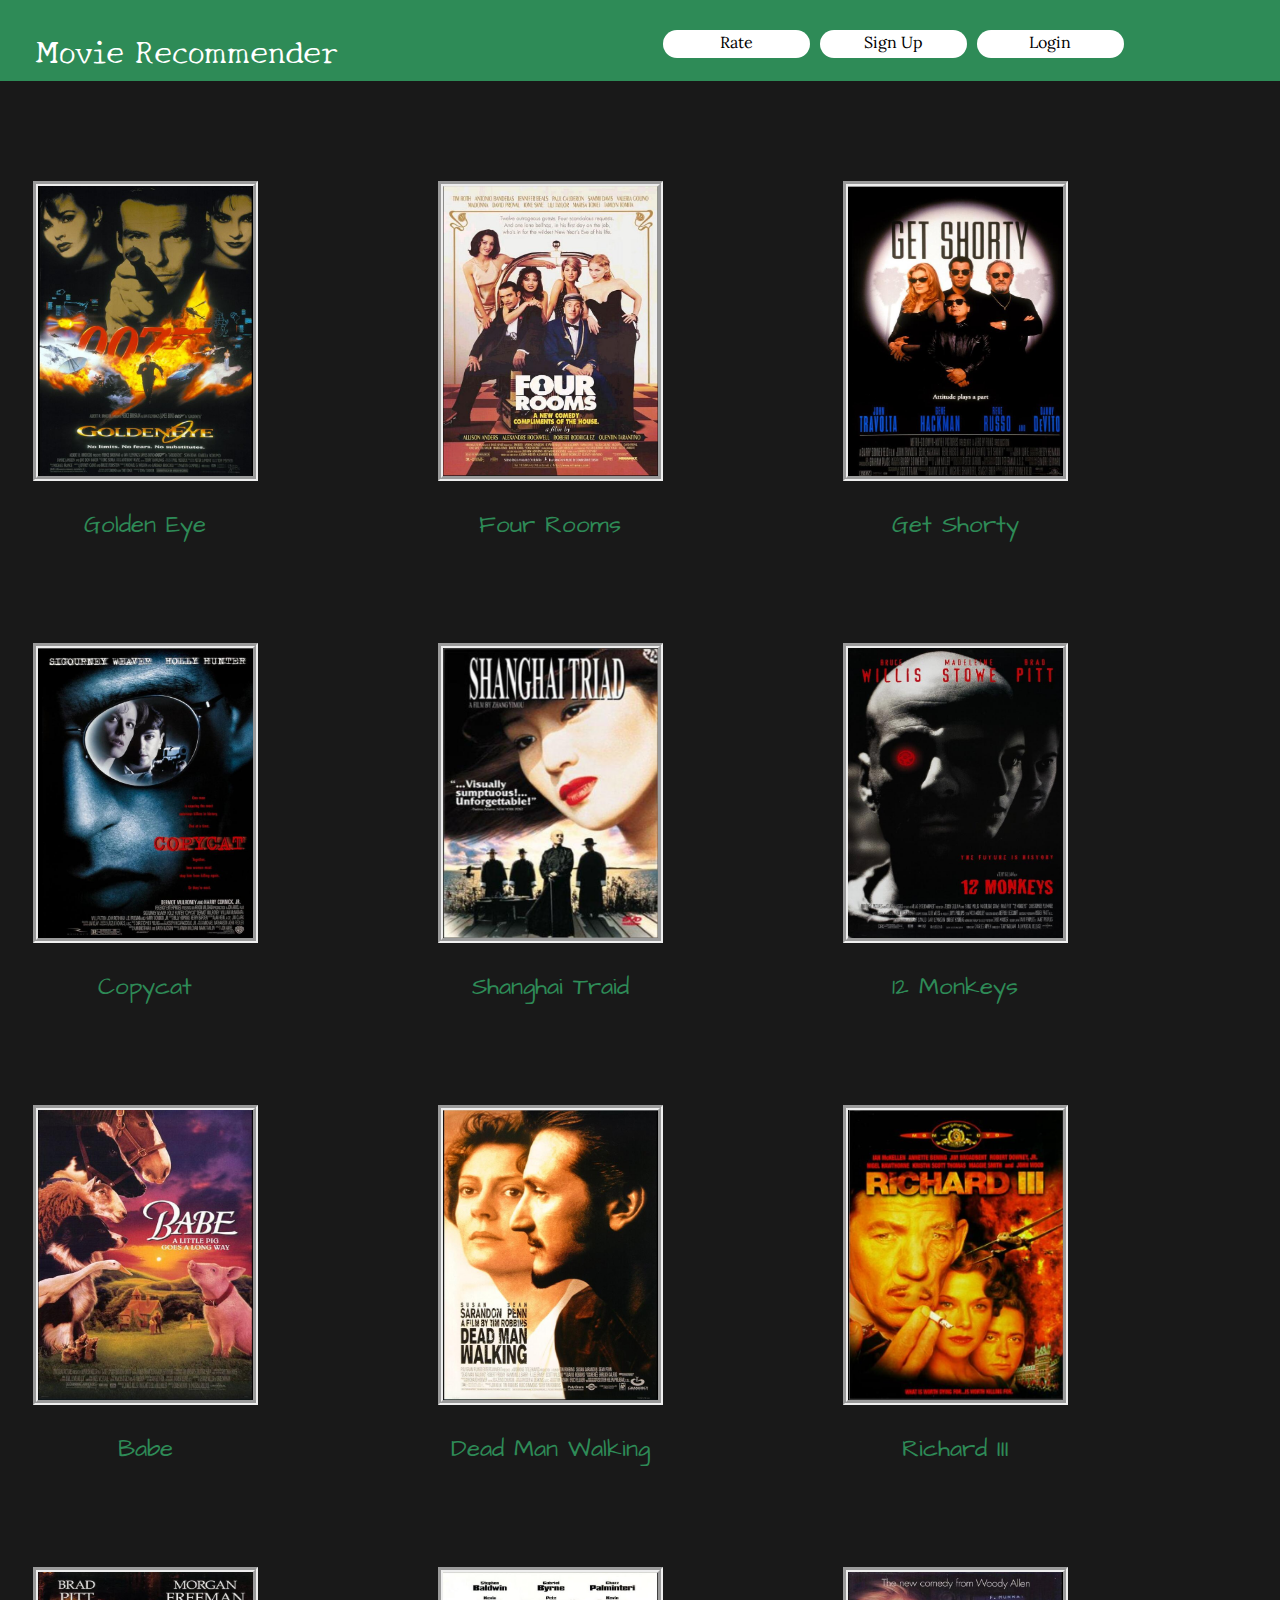
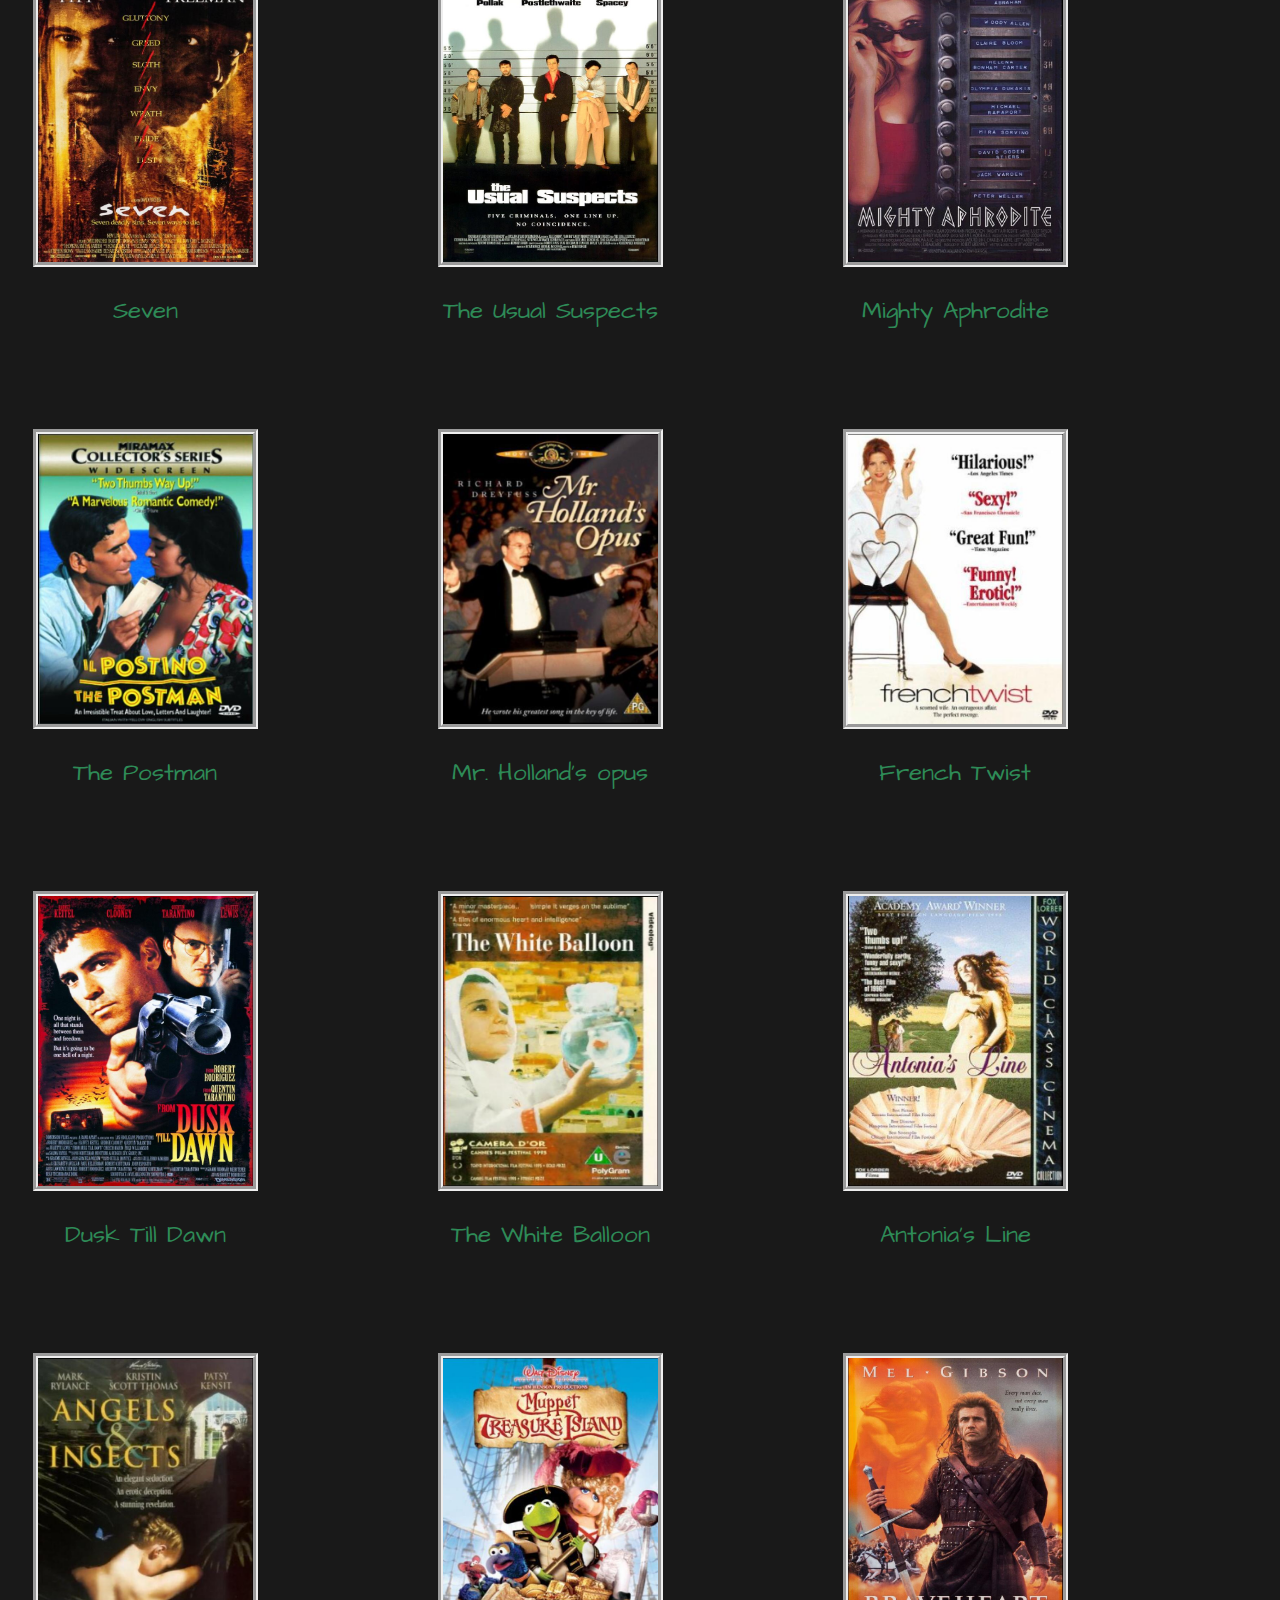
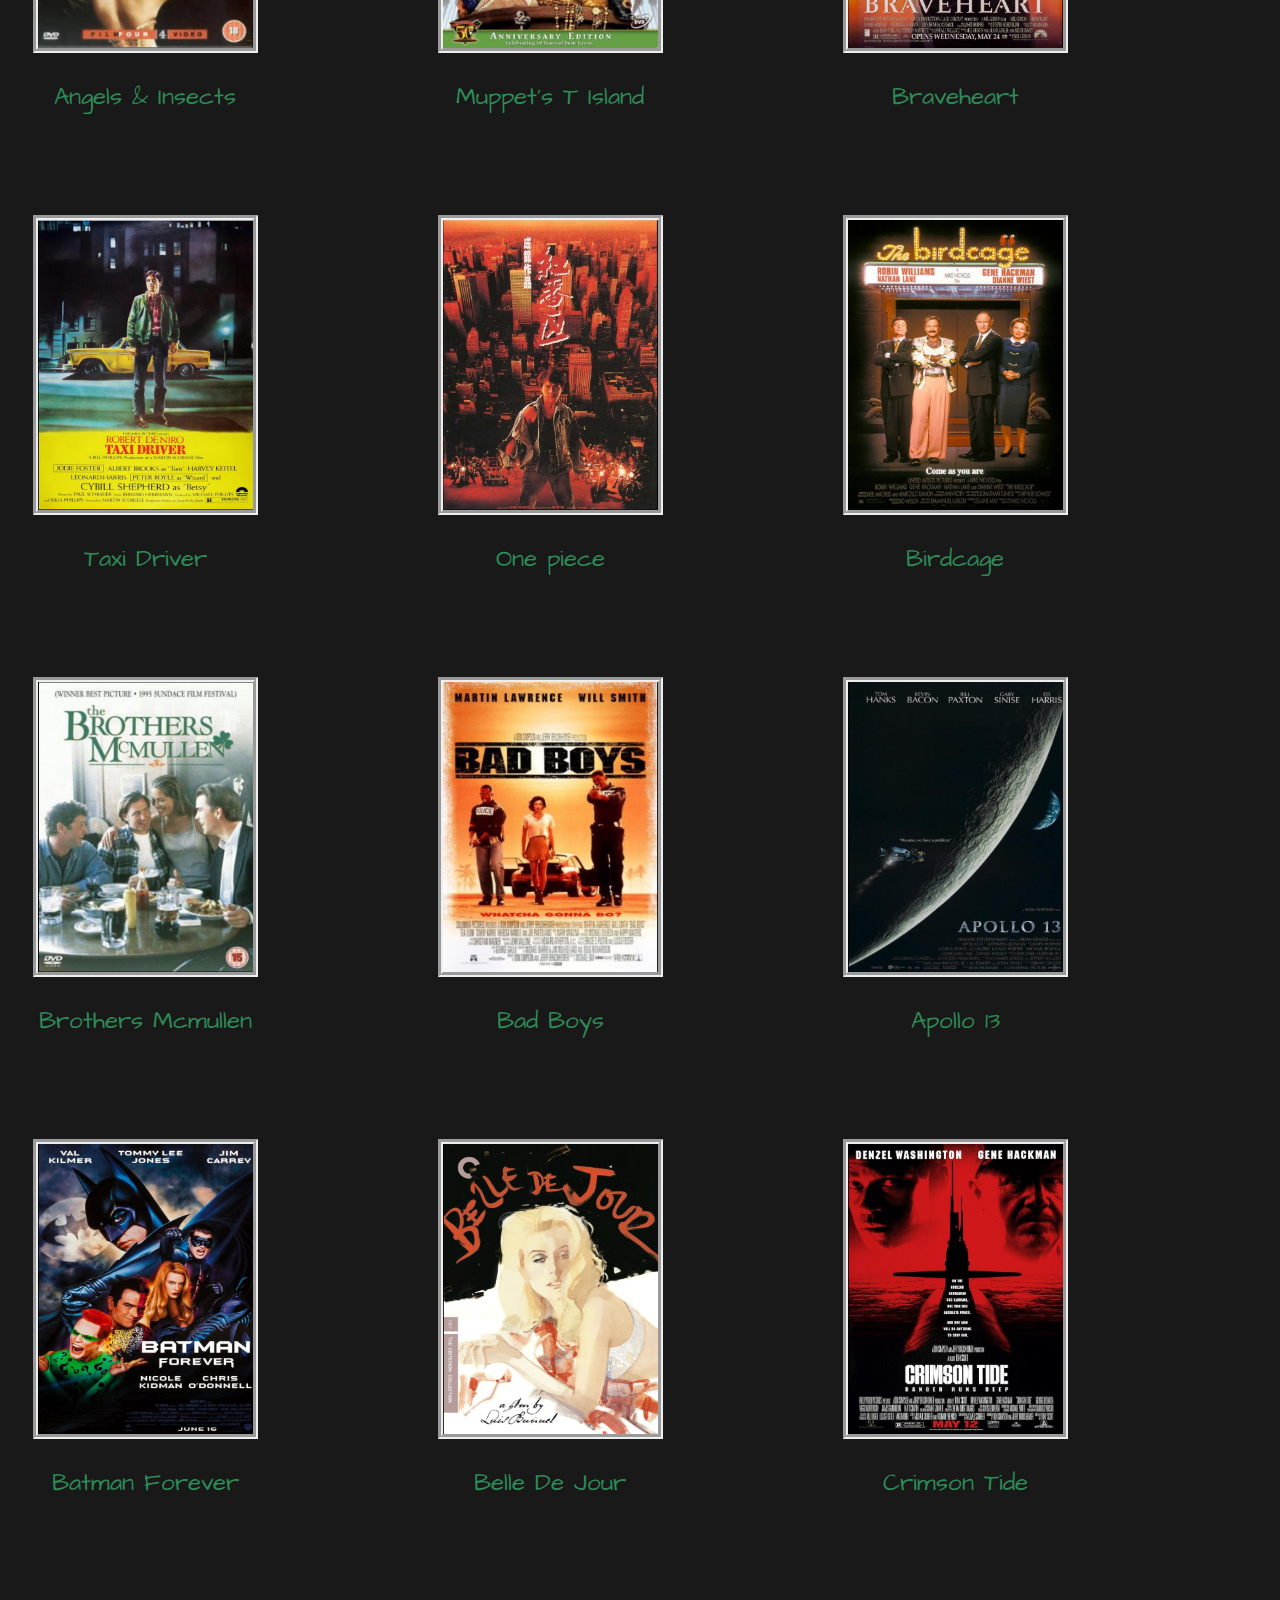
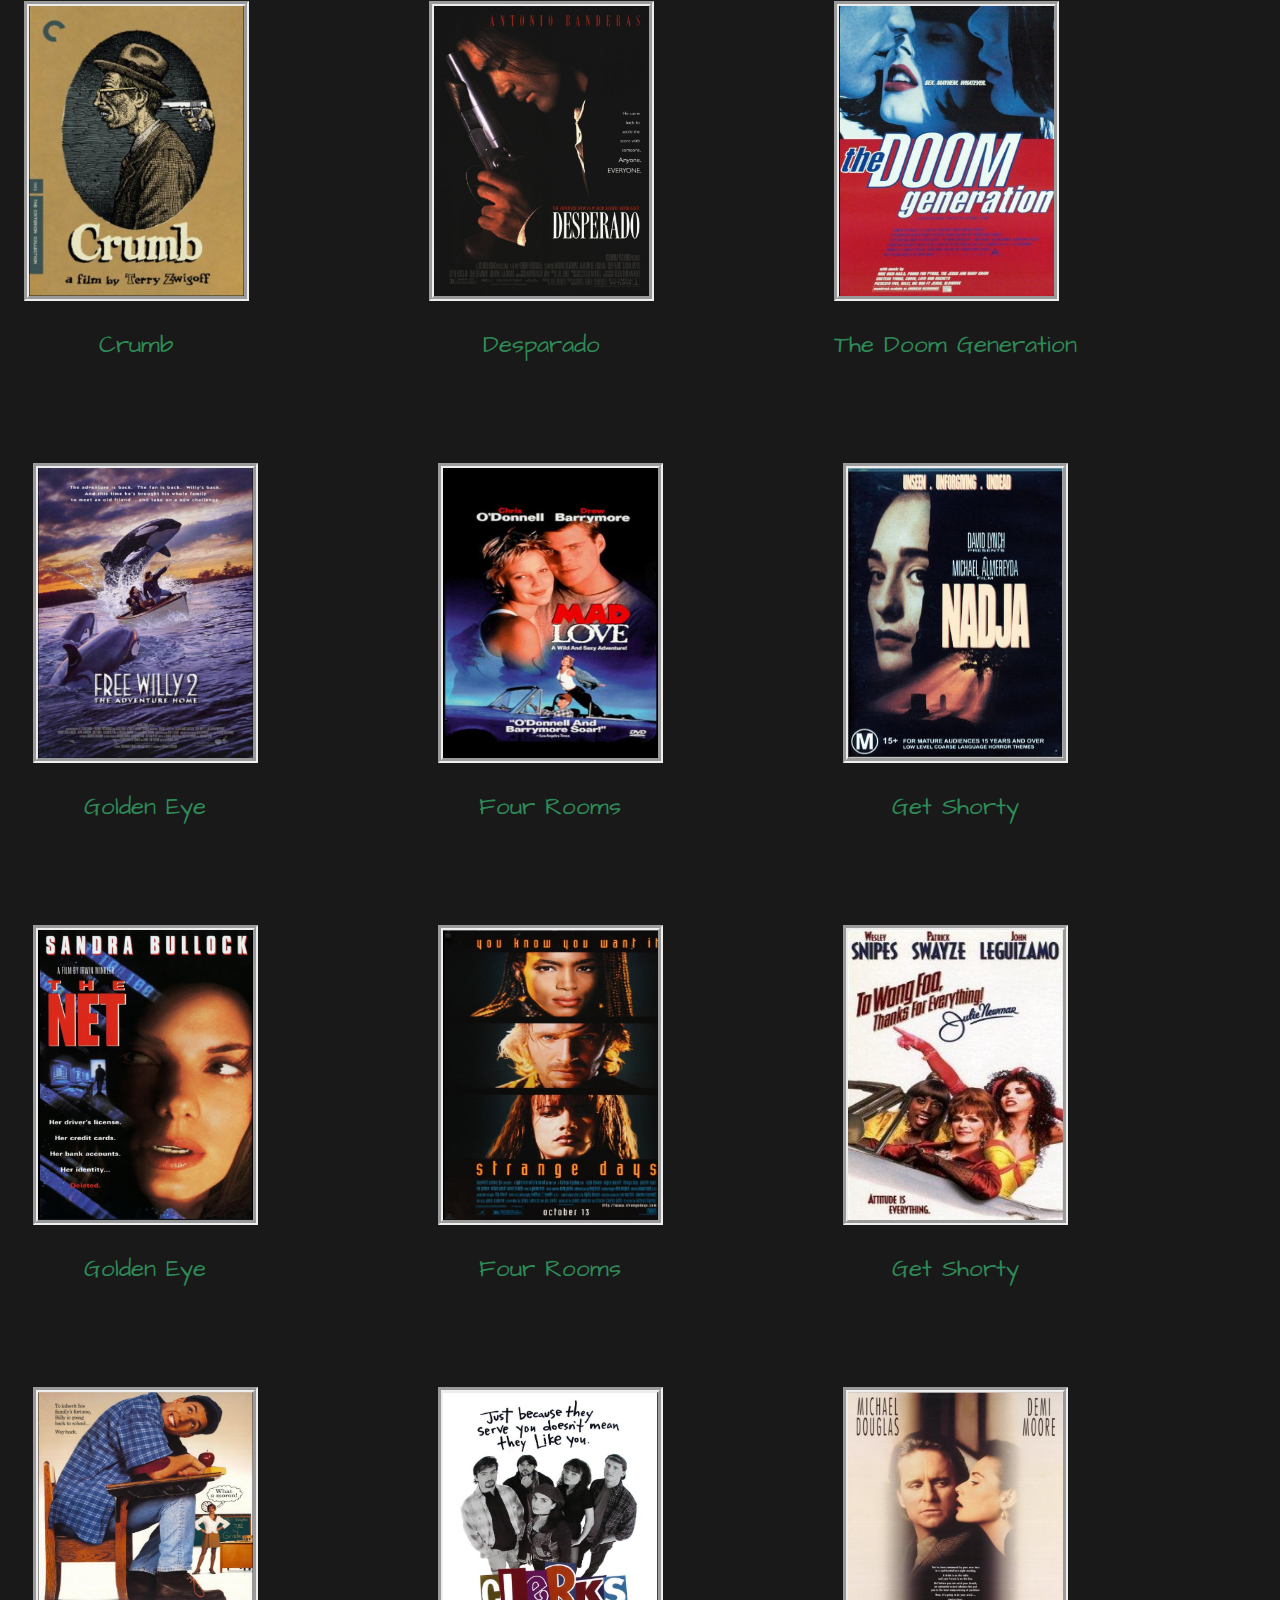
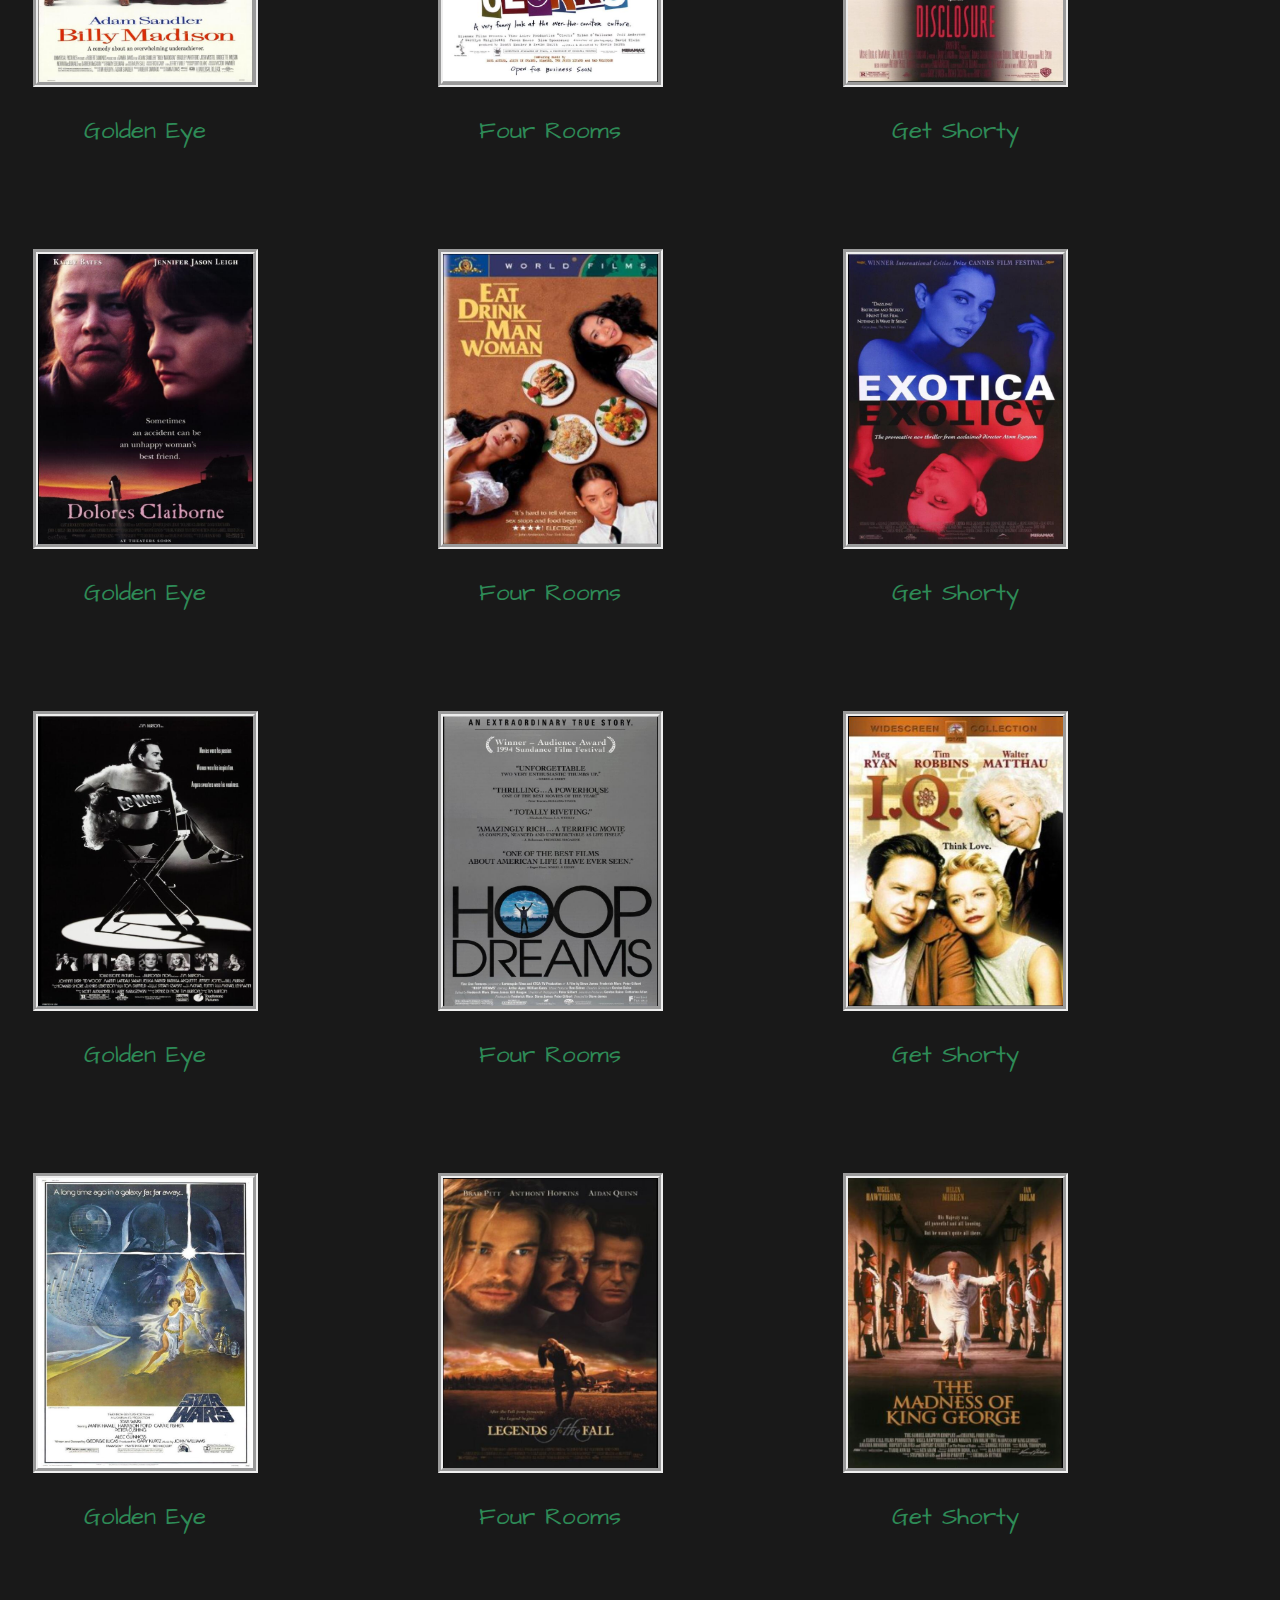
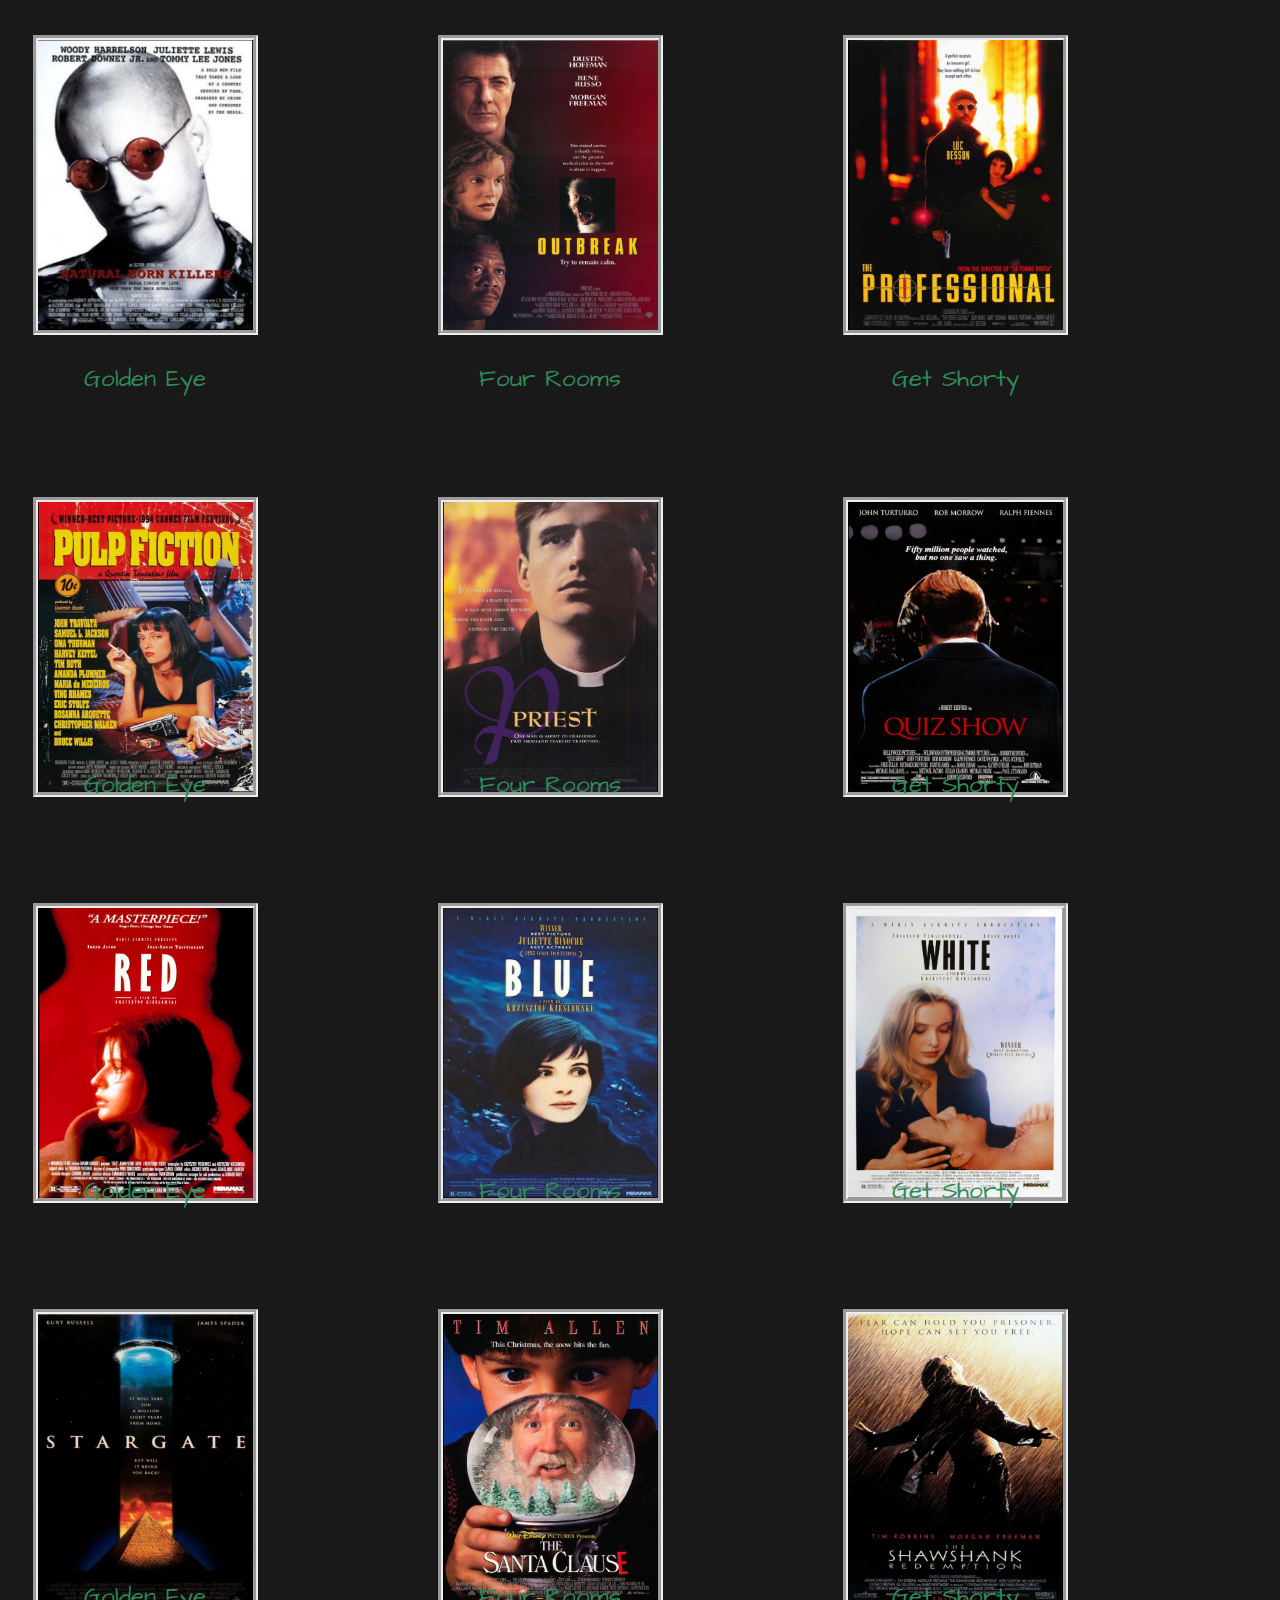
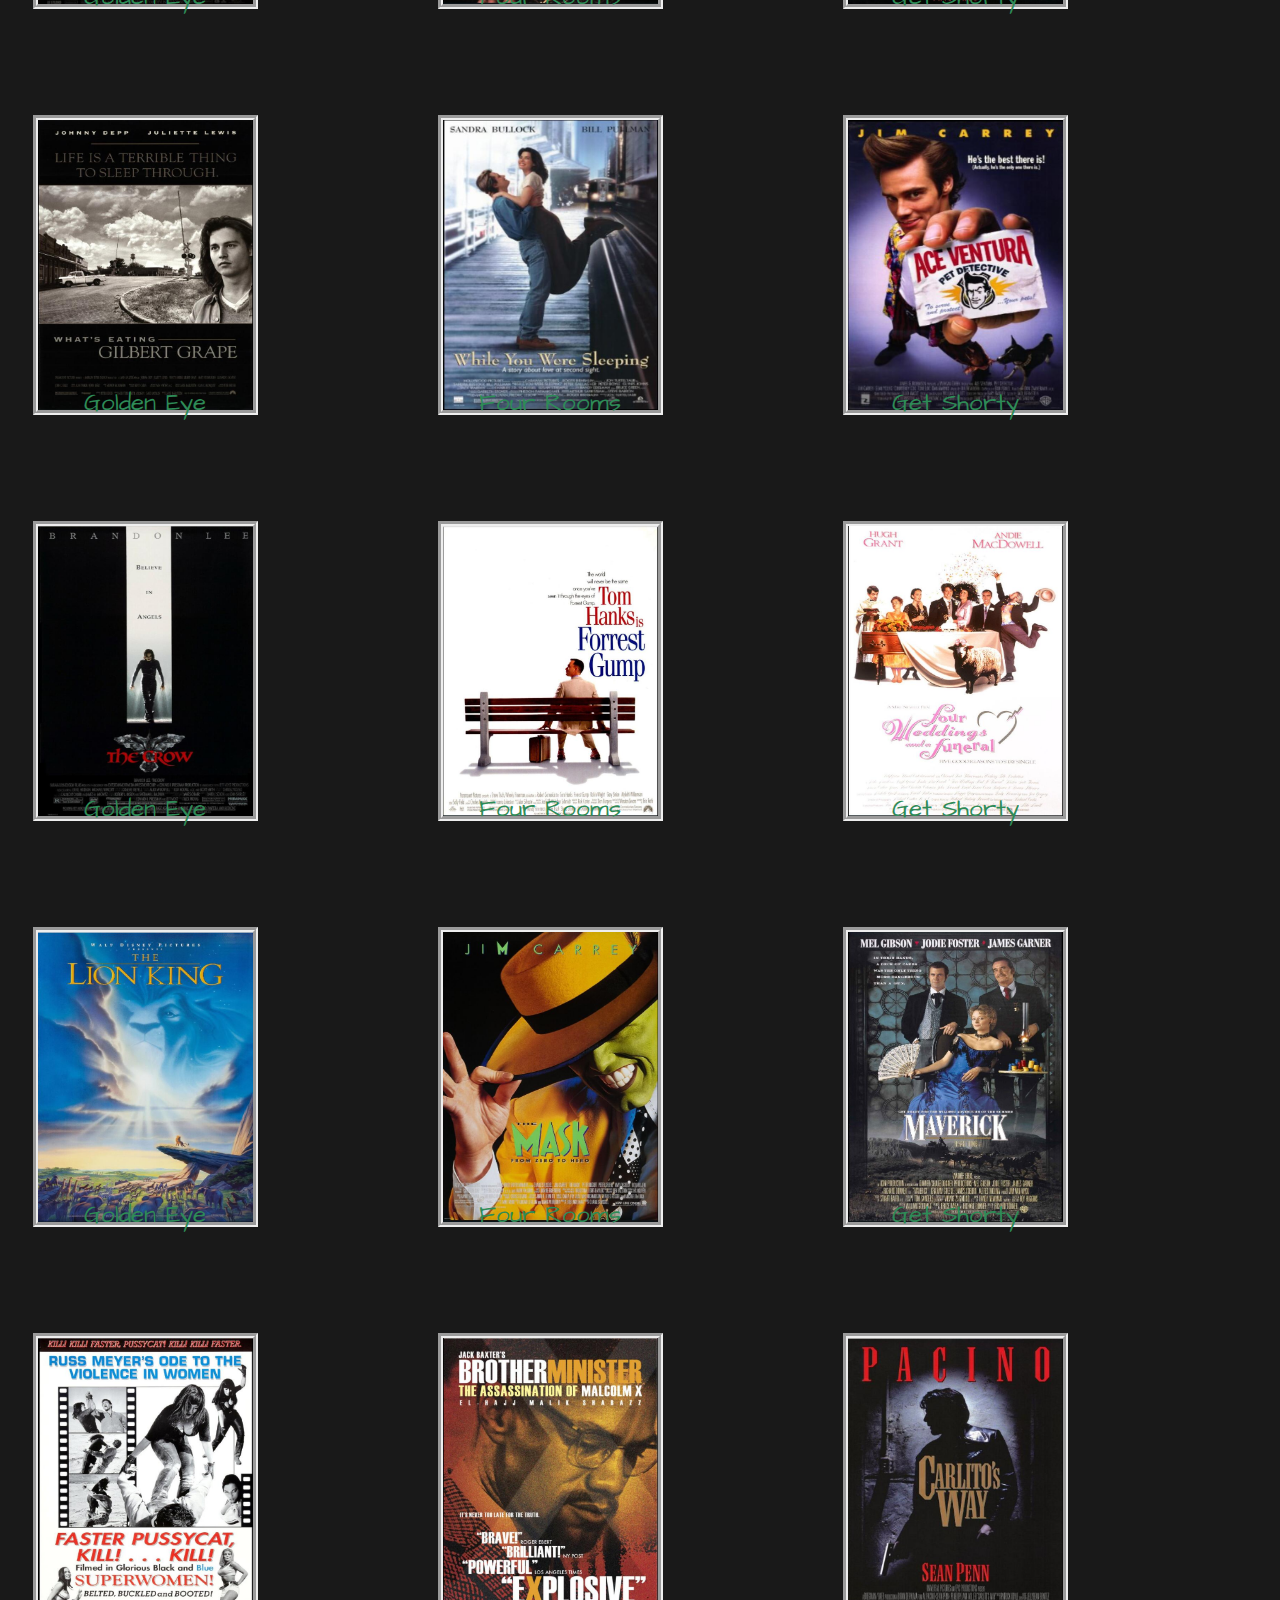
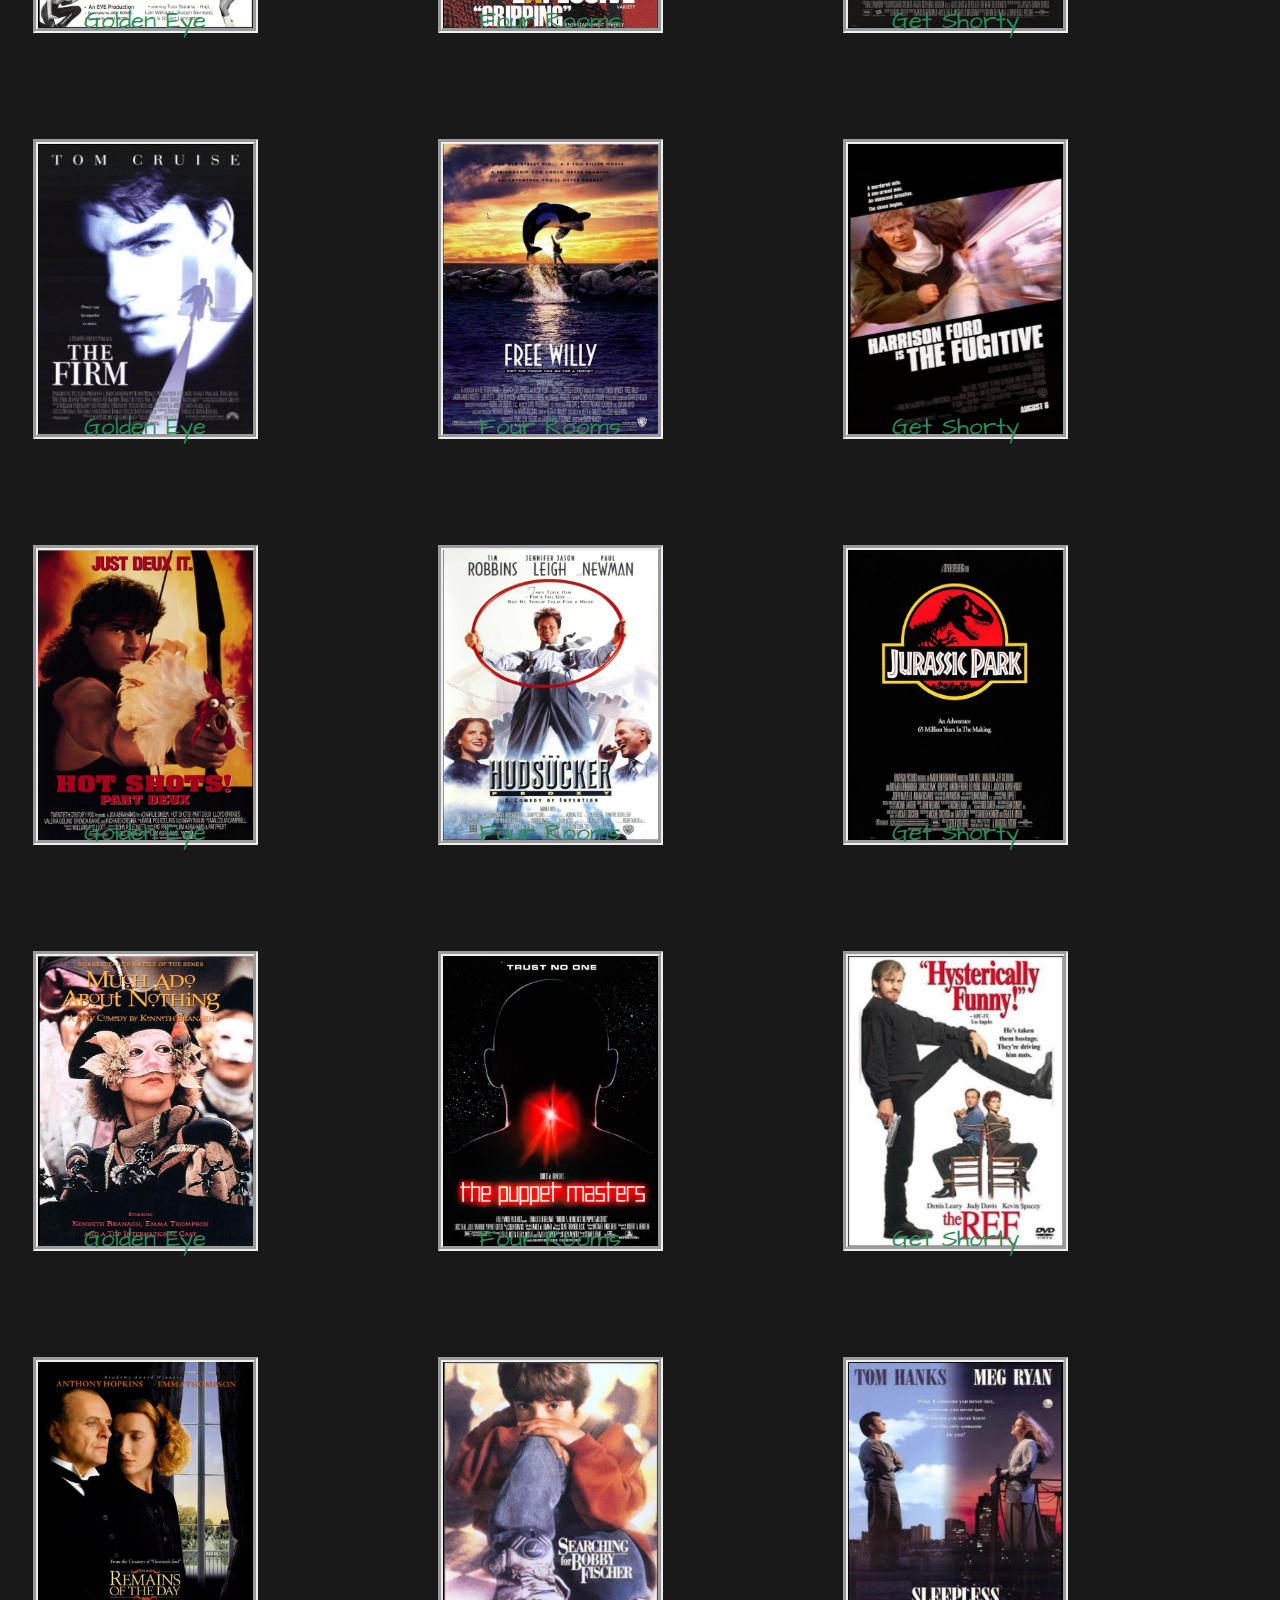
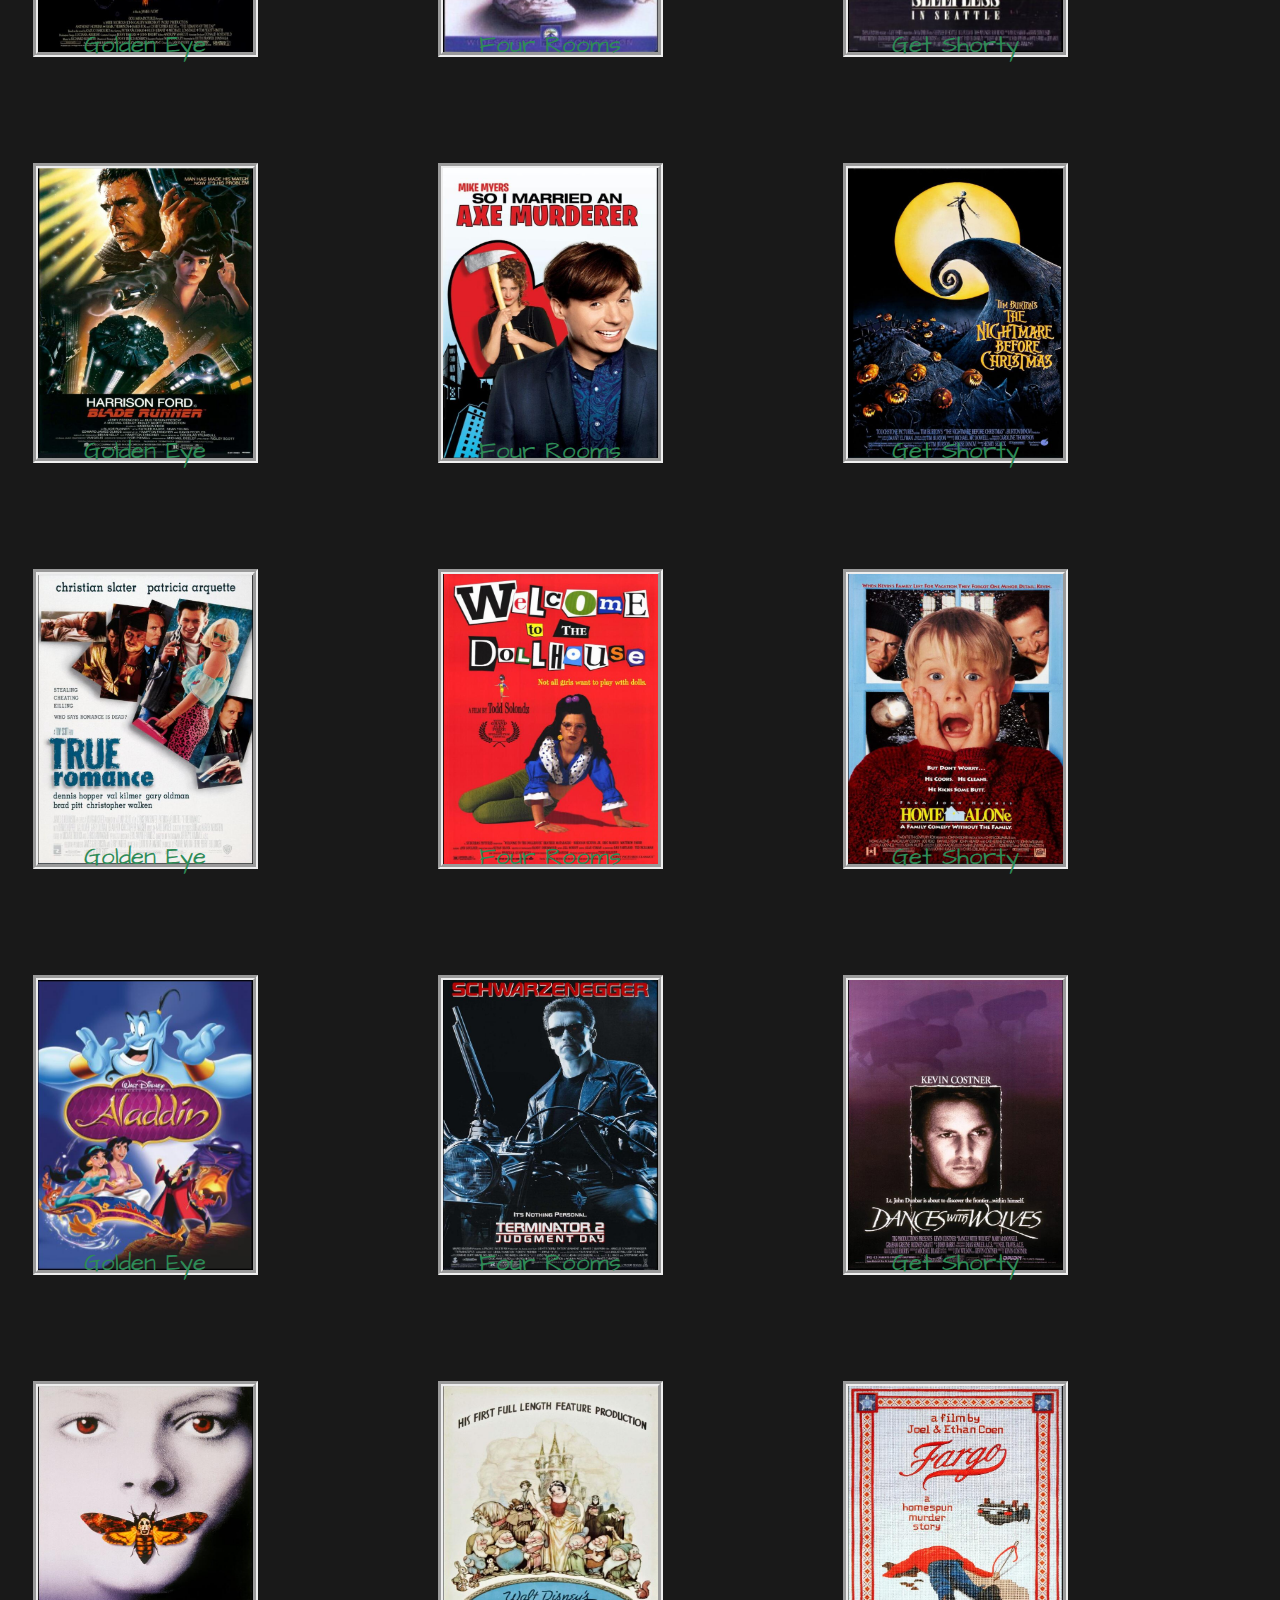
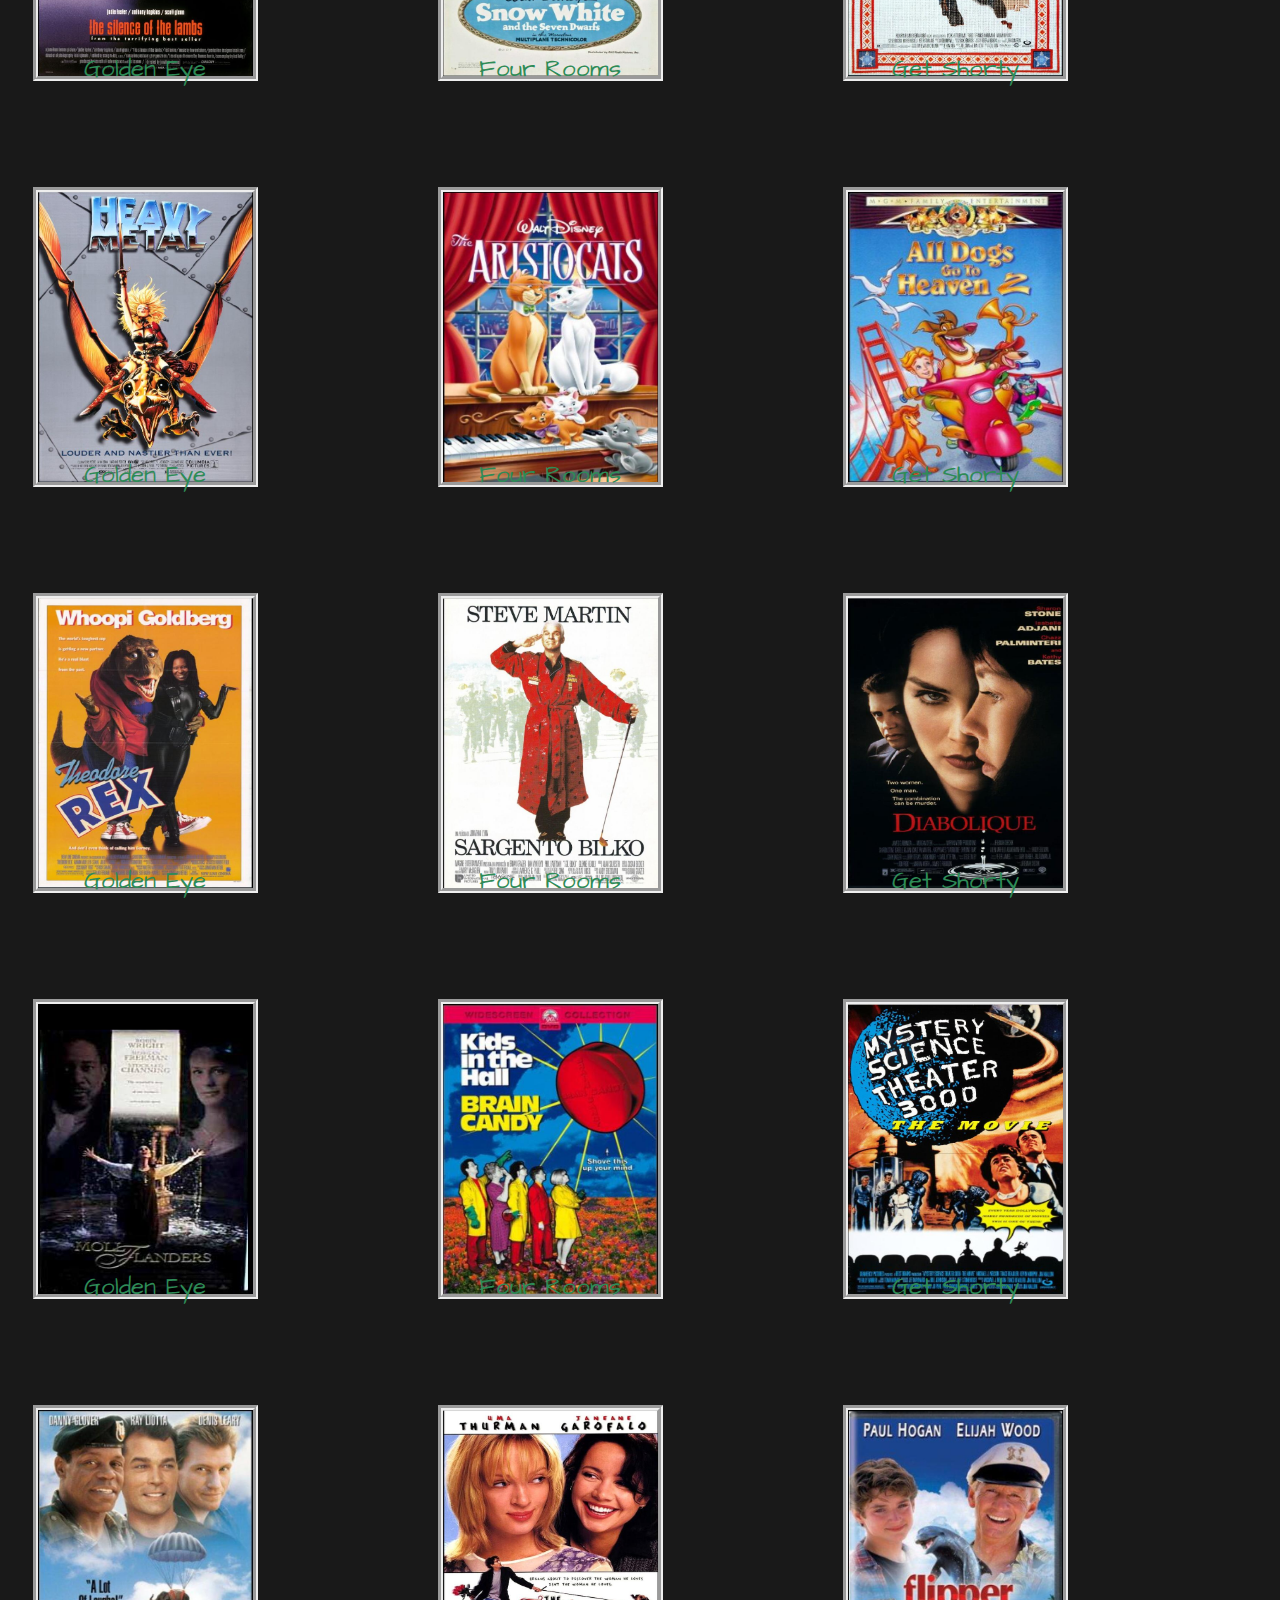
<file: index.html>
<!DOCTYPE html>
<html lang="en">

<head>
    <meta charset="UTF-8">
    <meta http-equiv="X-UA-Compatible" content="IE=edge">
    <meta name="viewport" content="width=device-width, initial-scale=1.0">
    <title>Movie Recommender</title>
    <link rel="stylesheet" href="https://maxcdn.bootstrapcdn.com/bootstrap/4.0.0/css/bootstrap.min.css"
        integrity="sha384-Gn5384xqQ1aoWXA+058RXPxPg6fy4IWvTNh0E263XmFcJlSAwiGgFAW/dAiS6JXm" crossorigin="anonymous">
    <link rel="stylesheet" href="style.css">
    <link rel="stylesheet" href="https://stackpath.bootstrapcdn.com/bootstrap/4.5.2/css/bootstrap.min.css">
    <link rel="preconnect" href="https://fonts.gstatic.com">
    <link href="https://fonts.googleapis.com/css2?family=New+Tegomin&display=swap" rel="stylesheet">
    <link rel="preconnect" href="https://fonts.gstatic.com">
    <link href="https://fonts.googleapis.com/css2?family=Lora:ital,wght@1,500&display=swap" rel="stylesheet">
    <link rel="preconnect" href="https://fonts.gstatic.com">
    <link href="https://fonts.googleapis.com/css2?family=Architects+Daughter&display=swap" rel="stylesheet">
</head>

<body>
    <div class="nav_bar">
        <div class="col-md-6 ">
            <h2 class="movie_recommender">Movie Recommender</h2>
        </div>
        <div class="col-md-6 nav_with_menu_buttons">
            <div class="menu_buttons">
                <span class="button_name">
                    <a href="" class="login" target="blank">Rate</a>
                </span>
            </div>
            <div class="menu_buttons">
                <span class="button_name">
                    <a href="" class="login" target="blank">Sign Up</a>
                </span>
            </div>
            <div class="menu_buttons">
                <span class="button_name">
                    <a href="login.html" class="login" target="blank">Login</a>
                </span>
            </div>
        </div>
    </div>

    <div class="movies">
        <div class="movie_tiles col-md-12">
            <div class="movie_images ">
                <img class="images" src="movieImages/2.jpg" alt="" height="300px" width="225px">
                <div class="middle">
                    <div class="text">IMDB</div>
                </div>
                <span class="movie_name">Golden Eye</span>
            </div>
            <div class="movie_images ">
                <img class="images" src="movieImages/3.jpg" alt="" height="300px" width="225px">
                <div class="middle">
                    <div class="text">IMDB</div>
                </div>
                <span class="movie_name">Four Rooms</span>
            </div>
            <div class="movie_images ">
                <img class="images" src="movieImages/4.jpg" alt="" height="300px" width="225px">
                <div class="middle">
                    <div class="text">IMDB</div>
                </div>
                <span class="movie_name">Get Shorty</span>

            </div>

        </div>
        <div class="movie_tiles col-md-12">
            <div class="movie_images ">
                <img class="images" src="movieImages/5.jpg" alt="" height="300px" width="225px">
                <div class="middle">
                    <div class="text">IMDB</div>
                </div>
                <span class="movie_name">Copycat</span>
            </div>
            <div class="movie_images ">
                <img class="images" src="movieImages/6.jpg" alt="" height="300px" width="225px">
                <div class="middle">
                    <div class="text">IMDB</div>
                </div>
                <span class="movie_name">Shanghai Traid</span>
            </div>
            <div class="movie_images ">
                <img class="images" src="movieImages/7.jpg" alt="" height="300px" width="225px">
                <div class="middle">
                    <div class="text">IMDB</div>
                </div>
                <span class="movie_name">12 Monkeys</span>

            </div>

        </div>
        <div class="movie_tiles col-md-12">
            <div class="movie_images ">
                <img class="images" src="movieImages/8.jpg" alt="" height="300px" width="225px">
                <div class="middle">
                    <div class="text">IMDB</div>
                </div>
                <span class="movie_name">Babe</span>
            </div>
            <div class="movie_images ">
                <img class="images" src="movieImages/9.jpg" alt="" height="300px" width="225px">
                <div class="middle">
                    <div class="text">IMDB</div>
                </div>
                <span class="movie_name">Dead Man Walking</span>
            </div>
            <div class="movie_images ">
                <img class="images" src="movieImages/10.jpg" alt="" height="300px" width="225px">
                <div class="middle">
                    <div class="text">IMDB</div>
                </div>
                <span class="movie_name">Richard III</span>

            </div>

        </div>
        <div class="movie_tiles col-md-12">
            <div class="movie_images ">
                <img class="images" src="movieImages/11.jpg" alt="" height="300px" width="225px">
                <div class="middle">
                    <div class="text">IMDB</div>
                </div>
                <span class="movie_name">Seven</span>
            </div>
            <div class="movie_images ">
                <img class="images" src="movieImages/12.jpg" alt="" height="300px" width="225px">
                <div class="middle">
                    <div class="text">IMDB</div>
                </div>
                <span class="movie_name">The Usual Suspects</span>
            </div>
            <div class="movie_images ">
                <img class="images" src="movieImages/13.jpg" alt="" height="300px" width="225px">
                <div class="middle">
                    <div class="text">IMDB</div>
                </div>
                <span class="movie_name">Mighty Aphrodite</span>

            </div>

        </div>
        <div class="movie_tiles col-md-12">
            <div class="movie_images ">
                <img class="images" src="movieImages/14.jpg" alt="" height="300px" width="225px">
                <div class="middle">
                    <div class="text">IMDB</div>
                </div>
                <span class="movie_name">The Postman</span>
            </div>
            <div class="movie_images ">
                <img class="images" src="movieImages/15.jpg" alt="" height="300px" width="225px">
                <div class="middle">
                    <div class="text">IMDB</div>
                </div>
                <span class="movie_name">Mr. Holland's opus</span>
            </div>
            <div class="movie_images ">
                <img class="images" src="movieImages/16.jpg" alt="" height="300px" width="225px">
                <div class="middle">
                    <div class="text">IMDB</div>
                </div>
                <span class="movie_name">French Twist</span>

            </div>

        </div>
        <div class="movie_tiles col-md-12">
            <div class="movie_images ">
                <img class="images" src="movieImages/17.jpg" alt="" height="300px" width="225px">
                <div class="middle">
                    <div class="text">IMDB</div>
                </div>
                
                <span class="movie_name">Dusk Till Dawn</span>
            </div>
            <div class="movie_images ">
                <img class="images" src="movieImages/18.jpg" alt="" height="300px" width="225px">
                <div class="middle">
                    <div class="text">IMDB</div>
                </div>
                <span class="movie_name">The White Balloon</span>
            </div>
            <div class="movie_images ">
                <img class="images" src="movieImages/19.jpg" alt="" height="300px" width="225px">
                <div class="middle">
                    <div class="text">IMDB</div>
                </div>
                <span class="movie_name">Antonia's Line</span>

            </div>

        </div>
        <div class="movie_tiles col-md-12">
            <div class="movie_images ">
                <img class="images" src="movieImages/20.jpg" alt="" height="300px" width="225px">
                <div class="middle">
                    <div class="text">IMDB</div>
                </div>
                <span class="movie_name">Angels & Insects</span>
            </div>
            <div class="movie_images ">
                <img class="images" src="movieImages/21.jpg" alt="" height="300px" width="225px">
                <div class="middle">
                    <div class="text">IMDB</div>
                </div>
                <span class="movie_name">Muppet's T Island</span>
            </div>
            <div class="movie_images ">
                <img class="images" src="movieImages/22.jpg" alt="" height="300px" width="225px">
                <div class="middle">
                    <div class="text">IMDB</div>
                </div>
                <span class="movie_name">Braveheart</span>

            </div>

        </div>
        <div class="movie_tiles col-md-12">
            <div class="movie_images ">
                <img class="images" src="movieImages/23.jpg" alt="" height="300px" width="225px">
                <div class="middle">
                    <div class="text">IMDB</div>
                </div>
                <span class="movie_name">Taxi Driver</span>
            </div>
            <div class="movie_images ">
                <img class="images" src="movieImages/24.jpg" alt="" height="300px" width="225px">
                <div class="middle">
                    <div class="text">IMDB</div>
                </div>
                <span class="movie_name">One piece</span>
            </div>
            <div class="movie_images ">
                <img class="images" src="movieImages/25.jpg" alt="" height="300px" width="225px">
                <div class="middle">
                    <div class="text">IMDB</div>
                </div>
                <span class="movie_name">Birdcage</span>

            </div>

        </div>
        <div class="movie_tiles col-md-12">
            <div class="movie_images ">
                <img class="images" src="movieImages/26.jpg" alt="" height="300px" width="225px">
                <div class="middle">
                    <div class="text">IMDB</div>
                </div>
                <span class="movie_name">Brothers Mcmullen</span>
            </div>
            <div class="movie_images ">
                <img class="images" src="movieImages/27.jpg" alt="" height="300px" width="225px">
                <div class="middle">
                    <div class="text">IMDB</div>
                </div>
                <span class="movie_name">Bad Boys</span>
            </div>
            <div class="movie_images ">
                <img class="images" src="movieImages/28.jpg" alt="" height="300px" width="225px">
                <div class="middle">
                    <div class="text">IMDB</div>
                </div>
                <span class="movie_name">Apollo 13</span>

            </div>

        </div>
        <div class="movie_tiles col-md-12">
            <div class="movie_images ">
                <img class="images" src="movieImages/29.jpg" alt="" height="300px" width="225px">
                <div class="middle">
                    <div class="text">IMDB</div>
                </div>
                <span class="movie_name">Batman Forever</span>
            </div>
            <div class="movie_images ">
                <img class="images" src="movieImages/30.jpg" alt="" height="300px" width="225px">
                <div class="middle">
                    <div class="text">IMDB</div>
                </div>
                <span class="movie_name">Belle De Jour</span>
            </div>
            <div class="movie_images ">
                <img class="images" src="movieImages/31.jpg" alt="" height="300px" width="225px">
                <div class="middle">
                    <div class="text">IMDB</div>
                </div>
                <span class="movie_name">Crimson Tide</span>

            </div>

        </div>
        <div class="movie_tiles col-md-12">
            <div class="movie_images ">
                <img class="images" src="movieImages/32.jpg" alt="" height="300px" width="225px">
                <div class="middle">
                    <div class="text">IMDB</div>
                </div>
                <span class="movie_name">Crumb</span>
            </div>
            <div class="movie_images ">
                <img class="images" src="movieImages/33.jpg" alt="" height="300px" width="225px">
                <div class="middle">
                    <div class="text">IMDB</div>
                </div>
                <span class="movie_name">Desparado</span>
            </div>
            <div class="movie_images ">
                <img class="images" src="movieImages/34.jpg" alt="" height="300px" width="225px">
                <div class="middle">
                    <div class="text">IMDB</div>
                </div>
                <span class="movie_name">The Doom Generation</span>

            </div>

        </div>
        <div class="movie_tiles col-md-12">
            <div class="movie_images ">
                <img class="images" src="movieImages/35.jpg" alt="" height="300px" width="225px">
                <div class="middle">
                    <div class="text">IMDB</div>
                </div>
                <span class="movie_name">Golden Eye</span>
            </div>
            <div class="movie_images ">
                <img class="images" src="movieImages/36.jpg" alt="" height="300px" width="225px">
                <div class="middle">
                    <div class="text">IMDB</div>
                </div>
                <span class="movie_name">Four Rooms</span>
            </div>
            <div class="movie_images ">
                <img class="images" src="movieImages/37.jpg" alt="" height="300px" width="225px">
                <div class="middle">
                    <div class="text">IMDB</div>
                </div>
                <span class="movie_name">Get Shorty</span>

            </div>

        </div>
        <div class="movie_tiles col-md-12">
            <div class="movie_images ">
                <img class="images" src="movieImages/38.jpg" alt="" height="300px" width="225px">
                <div class="middle">
                    <div class="text">IMDB</div>
                </div>
                <span class="movie_name">Golden Eye</span>
            </div>
            <div class="movie_images ">
                <img class="images" src="movieImages/39.jpg" alt="" height="300px" width="225px">
                <div class="middle">
                    <div class="text">IMDB</div>
                </div>
                <span class="movie_name">Four Rooms</span>
            </div>
            <div class="movie_images ">
                <img class="images" src="movieImages/40.jpg" alt="" height="300px" width="225px">
                <div class="middle">
                    <div class="text">IMDB</div>
                </div>
                <span class="movie_name">Get Shorty</span>

            </div>

        </div>
        <div class="movie_tiles col-md-12">
            <div class="movie_images ">
                <img class="images" src="movieImages/41.jpg" alt="" height="300px" width="225px">
                <div class="middle">
                    <div class="text">IMDB</div>
                </div>
                <span class="movie_name">Golden Eye</span>
            </div>
            <div class="movie_images ">
                <img class="images" src="movieImages/42.jpg" alt="" height="300px" width="225px">
                <div class="middle">
                    <div class="text">IMDB</div>
                </div>
                <span class="movie_name">Four Rooms</span>
            </div>
            <div class="movie_images ">
                <img class="images" src="movieImages/43.jpg" alt="" height="300px" width="225px">
                <div class="middle">
                    <div class="text">IMDB</div>
                </div>
                <span class="movie_name">Get Shorty</span>

            </div>

        </div>
        <div class="movie_tiles col-md-12">
            <div class="movie_images ">
                <img class="images" src="movieImages/44.jpg" alt="" height="300px" width="225px">
                <div class="middle">
                    <div class="text">IMDB</div>
                </div>
                <span class="movie_name">Golden Eye</span>
            </div>
            <div class="movie_images ">
                <img class="images" src="movieImages/45.jpg" alt="" height="300px" width="225px">
                <div class="middle">
                    <div class="text">IMDB</div>
                </div>
                <span class="movie_name">Four Rooms</span>
            </div>
            <div class="movie_images ">
                <img class="images" src="movieImages/46.jpg" alt="" height="300px" width="225px">
                <div class="middle">
                    <div class="text">IMDB</div>
                </div>
                <span class="movie_name">Get Shorty</span>

            </div>

        </div>
        <div class="movie_tiles col-md-12">
            <div class="movie_images ">
                <img class="images" src="movieImages/47.jpg" alt="" height="300px" width="225px">
                <div class="middle">
                    <div class="text">IMDB</div>
                </div>
                <span class="movie_name">Golden Eye</span>
            </div>
            <div class="movie_images ">
                <img class="images" src="movieImages/48.jpg" alt="" height="300px" width="225px">
                <div class="middle">
                    <div class="text">IMDB</div>
                </div>
                <span class="movie_name">Four Rooms</span>
            </div>
            <div class="movie_images ">
                <img class="images" src="movieImages/49.jpg" alt="" height="300px" width="225px">
                <div class="middle">
                    <div class="text">IMDB</div>
                </div>
                <span class="movie_name">Get Shorty</span>

            </div>

        </div>
        <div class="movie_tiles col-md-12">
            <div class="movie_images ">
                <img class="images" src="movieImages/50.jpg" alt="" height="300px" width="225px">
                <div class="middle">
                    <div class="text">IMDB</div>
                </div>
                <span class="movie_name">Golden Eye</span>
            </div>
            <div class="movie_images ">
                <img class="images" src="movieImages/51.jpg" alt="" height="300px" width="225px">
                <div class="middle">
                    <div class="text">IMDB</div>
                </div>
                <span class="movie_name">Four Rooms</span>
            </div>
            <div class="movie_images ">
                <img class="images" src="movieImages/52.jpg" alt="" height="300px" width="225px">
                <div class="middle">
                    <div class="text">IMDB</div>
                </div>
                <span class="movie_name">Get Shorty</span>

            </div>

        </div>
        <div class="movie_tiles col-md-12">
            <div class="movie_images ">
                <img class="images" src="movieImages/53.jpg" alt="" height="300px" width="225px">
                <div class="middle">
                    <div class="text">IMDB</div>
                </div>
                <span class="movie_name">Golden Eye</span>
            </div>
            <div class="movie_images ">
                <img class="images" src="movieImages/54.jpg" alt="" height="300px" width="225px">
                <div class="middle">
                    <div class="text">IMDB</div>
                </div>
                <span class="movie_name">Four Rooms</span>
            </div>
            <div class="movie_images ">
                <img class="images" src="movieImages/55.jpg" alt="" height="300px" width="225px">
                <div class="middle">
                    <div class="text">IMDB</div>
                </div>
                <span class="movie_name">Get Shorty</span>

            </div>

        </div>
        <div class="movie_tiles col-md-12">
            <div class="movie_images ">
                <img class="images" src="movieImages/56.jpg" alt="" height="300px" width="225px">
                <span class="movie_name">Golden Eye</span>
            </div>
            <div class="movie_images ">
                <img class="images" src="movieImages/57.jpg" alt="" height="300px" width="225px">
                <span class="movie_name">Four Rooms</span>
            </div>
            <div class="movie_images ">
                <img class="images" src="movieImages/58.jpg" alt="" height="300px" width="225px">
                <span class="movie_name">Get Shorty</span>

            </div>

        </div>
        <div class="movie_tiles col-md-12">
            <div class="movie_images ">
                <img class="images" src="movieImages/59.jpg" alt="" height="300px" width="225px">
                <span class="movie_name">Golden Eye</span>
            </div>
            <div class="movie_images ">
                <img class="images" src="movieImages/60.jpg" alt="" height="300px" width="225px">
                <span class="movie_name">Four Rooms</span>
            </div>
            <div class="movie_images ">
                <img class="images" src="movieImages/61.jpg" alt="" height="300px" width="225px">
                <span class="movie_name">Get Shorty</span>

            </div>

        </div>
        <div class="movie_tiles col-md-12">
            <div class="movie_images ">
                <img class="images" src="movieImages/62.jpg" alt="" height="300px" width="225px">
                <span class="movie_name">Golden Eye</span>
            </div>
            <div class="movie_images ">
                <img class="images" src="movieImages/63.jpg" alt="" height="300px" width="225px">
                <span class="movie_name">Four Rooms</span>
            </div>
            <div class="movie_images ">
                <img class="images" src="movieImages/64.jpg" alt="" height="300px" width="225px">
                <span class="movie_name">Get Shorty</span>

            </div>

        </div>
        <div class="movie_tiles col-md-12">
            <div class="movie_images ">
                <img class="images" src="movieImages/65.jpg" alt="" height="300px" width="225px">
                <span class="movie_name">Golden Eye</span>
            </div>
            <div class="movie_images ">
                <img class="images" src="movieImages/66.jpg" alt="" height="300px" width="225px">
                <span class="movie_name">Four Rooms</span>
            </div>
            <div class="movie_images ">
                <img class="images" src="movieImages/67.jpg" alt="" height="300px" width="225px">
                <span class="movie_name">Get Shorty</span>

            </div>

        </div>
        <div class="movie_tiles col-md-12">
            <div class="movie_images ">
                <img class="images" src="movieImages/68.jpg" alt="" height="300px" width="225px">
                <span class="movie_name">Golden Eye</span>
            </div>
            <div class="movie_images ">
                <img class="images" src="movieImages/69.jpg" alt="" height="300px" width="225px">
                <span class="movie_name">Four Rooms</span>
            </div>
            <div class="movie_images ">
                <img class="images" src="movieImages/70.jpg" alt="" height="300px" width="225px">
                <span class="movie_name">Get Shorty</span>

            </div>

        </div>
        <div class="movie_tiles col-md-12">
            <div class="movie_images ">
                <img class="images" src="movieImages/71.jpg" alt="" height="300px" width="225px">
                <span class="movie_name">Golden Eye</span>
            </div>
            <div class="movie_images ">
                <img class="images" src="movieImages/72.jpg" alt="" height="300px" width="225px">
                <span class="movie_name">Four Rooms</span>
            </div>
            <div class="movie_images ">
                <img class="images" src="movieImages/73.jpg" alt="" height="300px" width="225px">
                <span class="movie_name">Get Shorty</span>

            </div>

        </div>
        <div class="movie_tiles col-md-12">
            <div class="movie_images ">
                <img class="images" src="movieImages/74.jpg" alt="" height="300px" width="225px">
                <span class="movie_name">Golden Eye</span>
            </div>
            <div class="movie_images ">
                <img class="images" src="movieImages/75.jpg" alt="" height="300px" width="225px">
                <span class="movie_name">Four Rooms</span>
            </div>
            <div class="movie_images ">
                <img class="images" src="movieImages/76.jpg" alt="" height="300px" width="225px">
                <span class="movie_name">Get Shorty</span>

            </div>

        </div>
        <div class="movie_tiles col-md-12">
            <div class="movie_images ">
                <img class="images" src="movieImages/77.jpg" alt="" height="300px" width="225px">
                <span class="movie_name">Golden Eye</span>
            </div>
            <div class="movie_images ">
                <img class="images" src="movieImages/78.jpg" alt="" height="300px" width="225px">
                <span class="movie_name">Four Rooms</span>
            </div>
            <div class="movie_images ">
                <img class="images" src="movieImages/79.jpg" alt="" height="300px" width="225px">
                <span class="movie_name">Get Shorty</span>

            </div>

        </div>
        <div class="movie_tiles col-md-12">
            <div class="movie_images ">
                <img class="images" src="movieImages/80.jpg" alt="" height="300px" width="225px">
                <span class="movie_name">Golden Eye</span>
            </div>
            <div class="movie_images ">
                <img class="images" src="movieImages/81.jpg" alt="" height="300px" width="225px">
                <span class="movie_name">Four Rooms</span>
            </div>
            <div class="movie_images ">
                <img class="images" src="movieImages/82.jpg" alt="" height="300px" width="225px">
                <span class="movie_name">Get Shorty</span>

            </div>

        </div>
        <div class="movie_tiles col-md-12">
            <div class="movie_images ">
                <img class="images" src="movieImages/83.jpg" alt="" height="300px" width="225px">
                <span class="movie_name">Golden Eye</span>
            </div>
            <div class="movie_images ">
                <img class="images" src="movieImages/84.jpg" alt="" height="300px" width="225px">
                <span class="movie_name">Four Rooms</span>
            </div>
            <div class="movie_images ">
                <img class="images" src="movieImages/85.jpg" alt="" height="300px" width="225px">
                <span class="movie_name">Get Shorty</span>

            </div>

        </div>
        <div class="movie_tiles col-md-12">
            <div class="movie_images ">
                <img class="images" src="movieImages/86.jpg" alt="" height="300px" width="225px">
                <span class="movie_name">Golden Eye</span>
            </div>
            <div class="movie_images ">
                <img class="images" src="movieImages/87.jpg" alt="" height="300px" width="225px">
                <span class="movie_name">Four Rooms</span>
            </div>
            <div class="movie_images ">
                <img class="images" src="movieImages/88.jpg" alt="" height="300px" width="225px">
                <span class="movie_name">Get Shorty</span>

            </div>

        </div>
        <div class="movie_tiles col-md-12">
            <div class="movie_images ">
                <img class="images" src="movieImages/89.jpg" alt="" height="300px" width="225px">
                <span class="movie_name">Golden Eye</span>
            </div>
            <div class="movie_images ">
                <img class="images" src="movieImages/90.jpg" alt="" height="300px" width="225px">
                <span class="movie_name">Four Rooms</span>
            </div>
            <div class="movie_images ">
                <img class="images" src="movieImages/91.jpg" alt="" height="300px" width="225px">
                <span class="movie_name">Get Shorty</span>

            </div>

        </div>
        <div class="movie_tiles col-md-12">
            <div class="movie_images ">
                <img class="images" src="movieImages/92.jpg" alt="" height="300px" width="225px">
                <span class="movie_name">Golden Eye</span>
            </div>
            <div class="movie_images ">
                <img class="images" src="movieImages/93.jpg" alt="" height="300px" width="225px">
                <span class="movie_name">Four Rooms</span>
            </div>
            <div class="movie_images ">
                <img class="images" src="movieImages/94.jpg" alt="" height="300px" width="225px">
                <span class="movie_name">Get Shorty</span>

            </div>

        </div>
        <div class="movie_tiles col-md-12">
            <div class="movie_images ">
                <img class="images" src="movieImages/95.jpg" alt="" height="300px" width="225px">
                <span class="movie_name">Golden Eye</span>
            </div>
            <div class="movie_images ">
                <img class="images" src="movieImages/96.jpg" alt="" height="300px" width="225px">
                <span class="movie_name">Four Rooms</span>
            </div>
            <div class="movie_images ">
                <img class="images" src="movieImages/97.jpg" alt="" height="300px" width="225px">
                <span class="movie_name">Get Shorty</span>

            </div>

        </div>
        <div class="movie_tiles col-md-12">
            <div class="movie_images ">
                <img class="images" src="movieImages/98.jpg" alt="" height="300px" width="225px">
                <span class="movie_name">Golden Eye</span>
            </div>
            <div class="movie_images ">
                <img class="images" src="movieImages/99.jpg" alt="" height="300px" width="225px">
                <span class="movie_name">Four Rooms</span>
            </div>
            <div class="movie_images ">
                <img class="images" src="movieImages/100.jpg" alt="" height="300px" width="225px">
                <span class="movie_name">Get Shorty</span>

            </div>

        </div>
        <div class="movie_tiles col-md-12">
            <div class="movie_images ">
                <img class="images" src="movieImages/101.jpg" alt="" height="300px" width="225px">
                <span class="movie_name">Golden Eye</span>
            </div>
            <div class="movie_images ">
                <img class="images" src="movieImages/102.jpg" alt="" height="300px" width="225px">
                <span class="movie_name">Four Rooms</span>
            </div>
            <div class="movie_images ">
                <img class="images" src="movieImages/103.jpg" alt="" height="300px" width="225px">
                <span class="movie_name">Get Shorty</span>

            </div>

        </div>
        <div class="movie_tiles col-md-12">
            <div class="movie_images ">
                <img class="images" src="movieImages/104.jpg" alt="" height="300px" width="225px">
                <span class="movie_name">Golden Eye</span>
            </div>
            <div class="movie_images ">
                <img class="images" src="movieImages/105.jpg" alt="" height="300px" width="225px">
                <span class="movie_name">Four Rooms</span>
            </div>
            <div class="movie_images ">
                <img class="images" src="movieImages/106.jpg" alt="" height="300px" width="225px">
                <span class="movie_name">Get Shorty</span>

            </div>

        </div>
        <div class="movie_tiles col-md-12">
            <div class="movie_images ">
                <img class="images" src="movieImages/107.jpg" alt="" height="300px" width="225px">
                <span class="movie_name">Golden Eye</span>
            </div>
            <div class="movie_images ">
                <img class="images" src="movieImages/108.jpg" alt="" height="300px" width="225px">
                <span class="movie_name">Four Rooms</span>
            </div>
            <div class="movie_images ">
                <img class="images" src="movieImages/109.jpg" alt="" height="300px" width="225px">
                <span class="movie_name">Get Shorty</span>

            </div>

        </div>
        <div class="movie_tiles col-md-12">
            <div class="movie_images ">
                <img class="images" src="movieImages/110.jpg" alt="" height="300px" width="225px">
                <span class="movie_name">Golden Eye</span>
            </div>
            <div class="movie_images ">
                <img class="images" src="movieImages/111.jpg" alt="" height="300px" width="225px">
                <span class="movie_name">Four Rooms</span>
            </div>
            <div class="movie_images ">
                <img class="images" src="movieImages/112.jpg" alt="" height="300px" width="225px">
                <span class="movie_name">Get Shorty</span>

            </div>

        </div>
        <div class="movie_tiles col-md-12">
            <div class="movie_images ">
                <img class="images" src="movieImages/113.jpg" alt="" height="300px" width="225px">
                <div class="middle">
                    <div class="text">IMDB</div>
                </div>
                <span class="movie_name">Golden Eye</span>
            </div>
            <div class="movie_images ">
                <img class="images" src="movieImages/114.jpg" alt="" height="300px" width="225px">
                <div class="middle">
                    <div class="text">IMDB</div>
                </div>
                <span class="movie_name">Four Rooms</span>
            </div>
            <div class="movie_images ">
                <img class="images" src="movieImages/115.jpg" alt="" height="300px" width="225px">
                <div class="middle">
                    <div class="text">IMDB</div>
                </div>
                <span class="movie_name">Get Shorty</span>

            </div>

        </div>
        <div class="movie_tiles col-md-12">
            <div class="movie_images ">
                <img class="images" src="movieImages/116.jpg" alt="" height="300px" width="225px">
                <div class="middle">
                    <div class="text">IMDB</div>
                </div>
                <span class="movie_name">Golden Eye</span>
            </div>
            <div class="movie_images ">
                <img class="images" src="movieImages/117.jpg" alt="" height="300px" width="225px">
                <div class="middle">
                    <div class="text">IMDB</div>
                </div>
                <span class="movie_name">Four Rooms</span>
            </div>
            <div class="movie_images ">
                <img class="images" src="movieImages/118.jpg" alt="" height="300px" width="225px">
                <div class="middle">
                    <div class="text">IMDB</div>
                </div>
                <span class="movie_name">Get Shorty</span>

            </div>

        </div>
        <div class="movie_tiles col-md-12">
            <div class="movie_images ">
                <img class="images" src="movieImages/119.jpg" alt="" height="300px" width="225px">
                <div class="middle">
                    <div class="text">IMDB</div>
                </div>
                <span class="movie_name">Golden Eye</span>
            </div>
            <div class="movie_images ">
                <img class="images" src="movieImages/120.jpg" alt="" height="300px" width="225px">
                <div class="middle">
                    <div class="text">IMDB</div>
                </div>
                <span class="movie_name">Four Rooms</span>
            </div>
            <div class="movie_images ">
                <img class="images" src="movieImages/121.jpg" alt="" height="300px" width="225px">
                <div class="middle">
                    <div class="text">IMDB</div>
                </div>
                <span class="movie_name">Get Shorty</span>

            </div>

        </div>
        <div class="movie_tiles col-md-12">
            <div class="movie_images ">
                <img class="images" src="movieImages/122.jpg" alt="" height="300px" width="225px">
                <div class="middle">
                    <div class="text">IMDB</div>
                </div>
                <span class="movie_name">Golden Eye</span>
            </div>
            <div class="movie_images ">
                <img class="images" src="movieImages/123.jpg" alt="" height="300px" width="225px">
                <div class="middle">
                    <div class="text">IMDB</div>
                </div>
                <span class="movie_name">Four Rooms</span>
            </div>
            <div class="movie_images ">
                <img class="images" src="movieImages/124.jpg" alt="" height="300px" width="225px">
                <div class="middle">
                    <div class="text">IMDB</div>
                </div>
                <span class="movie_name">Get Shorty</span>

            </div>

        </div>
        <div class="movie_tiles col-md-12">
            <div class="movie_images ">
                <img class="images" src="movieImages/125.jpg" alt="" height="300px" width="225px">
                <div class="middle">
                    <div class="text">IMDB</div>
                </div>
                <span class="movie_name">Golden Eye</span>
            </div>
            <div class="movie_images ">
                <img class="images" src="movieImages/126.jpg" alt="" height="300px" width="225px">
                <div class="middle">
                    <div class="text">IMDB</div>
                </div>
                <span class="movie_name">Four Rooms</span>
            </div>
            <div class="movie_images ">
                <img class="images" src="movieImages/127.jpg" alt="" height="300px" width="225px">
                <div class="middle">
                    <div class="text">IMDB</div>
                </div>
                <span class="movie_name">Get Shorty</span>

            </div>

        </div>
        <div class="movie_tiles col-md-12">
            <div class="movie_images ">
                <img class="images" src="movieImages/128.jpg" alt="" height="300px" width="225px">
                <div class="middle">
                    <div class="text">IMDB</div>
                </div>
                <span class="movie_name">Golden Eye</span>
            </div>
            <div class="movie_images ">
                <img class="images" src="movieImages/129.jpg" alt="" height="300px" width="225px">
                <div class="middle">
                    <div class="text">IMDB</div>
                </div>
                <span class="movie_name">Four Rooms</span>
            </div>
            <div class="movie_images ">
                <img class="images" src="movieImages/130.jpg" alt="" height="300px" width="225px">
                <div class="middle">
                    <div class="text">IMDB</div>
                </div>
                <span class="movie_name">Get Shorty</span>

            </div>

        </div>
        <div class="movie_tiles col-md-12">
            <div class="movie_images ">
                <img class="images" src="movieImages/131.jpg" alt="" height="300px" width="225px">
                <div class="middle">
                    <div class="text">IMDB</div>
                </div>
                <span class="movie_name">Golden Eye</span>
            </div>
            <div class="movie_images ">
                <img class="images" src="movieImages/132.jpg" alt="" height="300px" width="225px">
                <div class="middle">
                    <div class="text">IMDB</div>
                </div>
                <span class="movie_name">Four Rooms</span>
            </div>
            <div class="movie_images ">
                <img class="images" src="movieImages/133.jpg" alt="" height="300px" width="225px">
                <div class="middle">
                    <div class="text">IMDB</div>
                </div>
                <span class="movie_name">Get Shorty</span>

            </div>

        </div>
        <div class="movie_tiles col-md-12">
            <div class="movie_images ">
                <img class="images" src="movieImages/134.jpg" alt="" height="300px" width="225px">
                <div class="middle">
                    <div class="text">IMDB</div>
                </div>
                <span class="movie_name">Golden Eye</span>
            </div>
            <div class="movie_images ">
                <img class="images" src="movieImages/135.jpg" alt="" height="300px" width="225px">
                <div class="middle">
                    <div class="text">IMDB</div>
                </div>
                <span class="movie_name">Four Rooms</span>
            </div>
            <div class="movie_images ">
                <img class="images" src="movieImages/136.jpg" alt="" height="300px" width="225px">
                <div class="middle">
                    <div class="text">IMDB</div>
                </div>
                <span class="movie_name">Get Shorty</span>

            </div>

        </div>
        <div class="movie_tiles col-md-12">
            <div class="movie_images ">
                <img class="images" src="movieImages/137.jpg" alt="" height="300px" width="225px">
                <div class="middle">
                    <div class="text">IMDB</div>
                </div>
                <span class="movie_name">Golden Eye</span>
            </div>
            <div class="movie_images ">
                <img class="images" src="movieImages/138.jpg" alt="" height="300px" width="225px">
                <div class="middle">
                    <div class="text">IMDB</div>
                </div>
                <span class="movie_name">Four Rooms</span>
            </div>
            <div class="movie_images ">
                <img class="images" src="movieImages/139.jpg" alt="" height="300px" width="225px">
                <div class="middle">
                    <div class="text">IMDB</div>
                </div>
                <span class="movie_name">Get Shorty</span>

            </div>

        </div>
        <div class="movie_tiles col-md-12">
            <div class="movie_images ">
                <img class="images" src="movieImages/140.jpg" alt="" height="300px" width="225px">
                <div class="middle">
                    <div class="text">IMDB</div>
                </div>
                <span class="movie_name">Golden Eye</span>
            </div>
            <div class="movie_images ">
                <img class="images" src="movieImages/141.jpg" alt="" height="300px" width="225px">
                <div class="middle">
                    <div class="text">IMDB</div>
                </div>
                <span class="movie_name">Four Rooms</span>
            </div>
            <div class="movie_images ">
                <img class="images" src="movieImages/142.jpg" alt="" height="300px" width="225px">
                <div class="middle">
                    <div class="text">IMDB</div>
                </div>
                <span class="movie_name">Get Shorty</span>

            </div>

        </div>
        <div class="movie_tiles col-md-12">
            <div class="movie_images ">
                <img class="images" src="movieImages/143.jpg" alt="" height="300px" width="225px">
                <div class="middle">
                    <div class="text">IMDB</div>
                </div>
                <span class="movie_name">Golden Eye</span>
            </div>
            <div class="movie_images ">
                <img class="images" src="movieImages/144.jpg" alt="" height="300px" width="225px">
                <div class="middle">
                    <div class="text">IMDB</div>
                </div>
                <span class="movie_name">Four Rooms</span>
            </div>
            <div class="movie_images ">
                <img class="images" src="movieImages/145.jpg" alt="" height="300px" width="225px">
                <div class="middle">
                    <div class="text">IMDB</div>
                </div>
                <span class="movie_name">Get Shorty</span>

            </div>

        </div>
        <div class="movie_tiles col-md-12">
            <div class="movie_images ">
                <img class="images" src="movieImages/146.jpg" alt="" height="300px" width="225px">
                <div class="middle">
                    <div class="text">IMDB</div>
                </div>
                <span class="movie_name">Golden Eye</span>
            </div>
            <div class="movie_images ">
                <img class="images" src="movieImages/147.jpg" alt="" height="300px" width="225px">
                <div class="middle">
                    <div class="text">IMDB</div>
                </div>
                <span class="movie_name">Four Rooms</span>
            </div>
            <div class="movie_images ">
                <img class="images" src="movieImages/148.jpg" alt="" height="300px" width="225px">
                <div class="middle">
                    <div class="text">IMDB</div>
                </div>
                <span class="movie_name">Get Shorty</span>

            </div>

        </div>
        <div class="movie_tiles col-md-12">
            <div class="movie_images ">
                <img class="images" src="movieImages/149.jpg" alt="" height="300px" width="225px">
                <div class="middle">
                    <div class="text">IMDB</div>
                </div>
                <span class="movie_name">Golden Eye</span>
            </div>
            <div class="movie_images ">
                <img class="images" src="movieImages/150.jpg" alt="" height="300px" width="225px">
                <div class="middle">
                    <div class="text">IMDB</div>
                </div>
                <span class="movie_name">Four Rooms</span>
            </div>
            <div class="movie_images ">
                <img class="images" src="movieImages/151.jpg" alt="" height="300px" width="225px">
                <div class="middle">
                    <div class="text">IMDB</div>
                </div>
                <span class="movie_name">Get Shorty</span>

            </div>

        </div>
        <div class="movie_tiles col-md-12">
            <div class="movie_images ">
                <img class="images" src="movieImages/152.jpg" alt="" height="300px" width="225px">
                <div class="middle">
                    <div class="text">IMDB</div>
                </div>
                <span class="movie_name">Golden Eye</span>
            </div>
            <div class="movie_images ">
                <img class="images" src="movieImages/153.jpg" alt="" height="300px" width="225px">
                <div class="middle">
                    <div class="text">IMDB</div>
                </div>
                <span class="movie_name">Four Rooms</span>
            </div>
            <div class="movie_images ">
                <img class="images" src="movieImages/154.jpg" alt="" height="300px" width="225px">
                <div class="middle">
                    <div class="text">IMDB</div>
                </div>
                <span class="movie_name">Get Shorty</span>

            </div>

        </div>
        <div class="movie_tiles col-md-12">
            <div class="movie_images ">
                <img class="images" src="movieImages/155.jpg" alt="" height="300px" width="225px">
                <div class="middle">
                    <div class="text">IMDB</div>
                </div>
                <span class="movie_name">Golden Eye</span>
            </div>
            <div class="movie_images ">
                <img class="images" src="movieImages/156.jpg" alt="" height="300px" width="225px">
                <div class="middle">
                    <div class="text">IMDB</div>
                </div>
                <span class="movie_name">Four Rooms</span>
            </div>
            <div class="movie_images ">
                <img class="images" src="movieImages/157.jpg" alt="" height="300px" width="225px">
                <div class="middle">
                    <div class="text">IMDB</div>
                </div>
                <span class="movie_name">Get Shorty</span>

            </div>

        </div>
        <div class="movie_tiles col-md-12">
            <div class="movie_images ">
                <img class="images" src="movieImages/158.jpg" alt="" height="300px" width="225px">
                <div class="middle">
                    <div class="text">IMDB</div>
                </div>
                <span class="movie_name">Golden Eye</span>
            </div>
            <div class="movie_images ">
                <img class="images" src="movieImages/159.jpg" alt="" height="300px" width="225px">
                <div class="middle">
                    <div class="text">IMDB</div>
                </div>
                <span class="movie_name">Four Rooms</span>
            </div>
            <div class="movie_images ">
                <img class="images" src="movieImages/160.jpg" alt="" height="300px" width="225px">
                <div class="middle">
                    <div class="text">IMDB</div>
                </div>
                <span class="movie_name">Get Shorty</span>

            </div>

        </div>
        <div class="movie_tiles col-md-12">
            <div class="movie_images ">
                <img class="images" src="movieImages/161.jpg" alt="" height="300px" width="225px">
                <div class="middle">
                    <div class="text">IMDB</div>
                </div>
                <span class="movie_name">Golden Eye</span>
            </div>
            <div class="movie_images ">
                <img class="images" src="movieImages/162.jpg" alt="" height="300px" width="225px">
                <div class="middle">
                    <div class="text">IMDB</div>
                </div>
                <span class="movie_name">Four Rooms</span>
            </div>
            <div class="movie_images ">
                <img class="images" src="movieImages/163.jpg" alt="" height="300px" width="225px">
                <div class="middle">
                    <div class="text">IMDB</div>
                </div>
                <span class="movie_name">Get Shorty</span>

            </div>

        </div>
        <div class="movie_tiles col-md-12">
            <div class="movie_images ">
                <img class="images" src="movieImages/164.jpg" alt="" height="300px" width="225px">
                <div class="middle">
                    <div class="text">IMDB</div>
                </div>
                <span class="movie_name">Golden Eye</span>
            </div>
            <div class="movie_images ">
                <img class="images" src="movieImages/165.jpg" alt="" height="300px" width="225px">
                <div class="middle">
                    <div class="text">IMDB</div>
                </div>
                <span class="movie_name">Four Rooms</span>
            </div>
            <div class="movie_images ">
                <img class="images" src="movieImages/166.jpg" alt="" height="300px" width="225px">
                <div class="middle">
                    <div class="text">IMDB</div>
                </div>
                <span class="movie_name">Get Shorty</span>

            </div>

        </div>
        <div class="movie_tiles col-md-12">
            <div class="movie_images ">
                <img class="images" src="movieImages/167.jpg" alt="" height="300px" width="225px">
                <div class="middle">
                    <div class="text">IMDB</div>
                </div>
                <span class="movie_name">Golden Eye</span>
            </div>
            <div class="movie_images ">
                <img class="images" src="movieImages/168.jpg" alt="" height="300px" width="225px">
                <div class="middle">
                    <div class="text">IMDB</div>
                </div>
                <span class="movie_name">Four Rooms</span>
            </div>
            <div class="movie_images ">
                <img class="images" src="movieImages/169.jpg" alt="" height="300px" width="225px">
                <div class="middle">
                    <div class="text">IMDB</div>
                </div>
                <span class="movie_name">Get Shorty</span>

            </div>

        </div>
        <div class="movie_tiles col-md-12">
            <div class="movie_images ">
                <img class="images" src="movieImages/170.jpg" alt="" height="300px" width="225px">
                <div class="middle">
                    <div class="text">IMDB</div>
                </div>
                <span class="movie_name">Golden Eye</span>
            </div>
            <div class="movie_images ">
                <img class="images" src="movieImages/171.jpg" alt="" height="300px" width="225px">
                <div class="middle">
                    <div class="text">IMDB</div>
                </div>
                <span class="movie_name">Four Rooms</span>
            </div>
            <div class="movie_images ">
                <img class="images" src="movieImages/172.jpg" alt="" height="300px" width="225px">
                <div class="middle">
                    <div class="text">IMDB</div>
                </div>
                <span class="movie_name">Get Shorty</span>

            </div>

        </div>
        <div class="movie_tiles col-md-12">
            <div class="movie_images ">
                <img class="images" src="movieImages/173.jpg" alt="" height="300px" width="225px">
                <div class="middle">
                    <div class="text">IMDB</div>
                </div>
                <span class="movie_name">Golden Eye</span>
            </div>
            <div class="movie_images ">
                <img class="images" src="movieImages/174.jpg" alt="" height="300px" width="225px">
                <div class="middle">
                    <div class="text">IMDB</div>
                </div>
                <span class="movie_name">Four Rooms</span>
            </div>
            <div class="movie_images ">
                <img class="images" src="movieImages/175.jpg" alt="" height="300px" width="225px">
                <div class="middle">
                    <div class="text">IMDB</div>
                </div>
                <span class="movie_name">Get Shorty</span>

            </div>

        </div>
        <div class="movie_tiles col-md-12">
            <div class="movie_images ">
                <img class="images" src="movieImages/176.jpg" alt="" height="300px" width="225px">
                <div class="middle">
                    <div class="text">IMDB</div>
                </div>
                <span class="movie_name">Golden Eye</span>
            </div>
            <div class="movie_images ">
                <img class="images" src="movieImages/177.jpg" alt="" height="300px" width="225px">
                <div class="middle">
                    <div class="text">IMDB</div>
                </div>
                <span class="movie_name">Four Rooms</span>
            </div>
            <div class="movie_images ">
                <img class="images" src="movieImages/178.jpg" alt="" height="300px" width="225px">
                <div class="middle">
                    <div class="text">IMDB</div>
                </div>
                <span class="movie_name">Get Shorty</span>

            </div>

        </div>
        <div class="movie_tiles col-md-12">
            <div class="movie_images ">
                <img class="images" src="movieImages/179.jpg" alt="" height="300px" width="225px">
                <div class="middle">
                    <div class="text">IMDB</div>
                </div>
                <span class="movie_name">Golden Eye</span>
            </div>
            <div class="movie_images ">
                <img class="images" src="movieImages/180.jpg" alt="" height="300px" width="225px">
                <div class="middle">
                    <div class="text">IMDB</div>
                </div>
                <span class="movie_name">Four Rooms</span>
            </div>
            <div class="movie_images ">
                <img class="images" src="movieImages/181.jpg" alt="" height="300px" width="225px">
                <div class="middle">
                    <div class="text">IMDB</div>
                </div>
                <span class="movie_name">Get Shorty</span>

            </div>

        </div>
        <div class="movie_tiles col-md-12">
            <div class="movie_images ">
                <img class="images" src="movieImages/182.jpg" alt="" height="300px" width="225px">
                <span class="movie_name">Golden Eye</span>
            </div>
            <div class="movie_images ">
                <img class="images" src="movieImages/183.jpg" alt="" height="300px" width="225px">
                <div class="middle">
                    <div class="text">IMDB</div>
                </div>
                <span class="movie_name">Four Rooms</span>
            </div>
            <div class="movie_images ">
                <img class="images" src="movieImages/184.jpg" alt="" height="300px" width="225px">
                <div class="middle">
                    <div class="text">IMDB</div>
                </div>
                <span class="movie_name">Get Shorty</span>

            </div>

        </div>
        <div class="movie_tiles col-md-12">
            <div class="movie_images ">
                <img class="images" src="movieImages/185.jpg" alt="" height="300px" width="225px">
                <div class="middle">
                    <div class="text">IMDB</div>
                </div>
                <span class="movie_name">Golden Eye</span>
            </div>
            <div class="movie_images ">
                <img class="images" src="movieImages/186.jpg" alt="" height="300px" width="225px">
                <div class="middle">
                    <div class="text">IMDB</div>
                </div>
                <span class="movie_name">Four Rooms</span>
            </div>
            <div class="movie_images ">
                <img class="images" src="movieImages/187.jpg" alt="" height="300px" width="225px">
                <div class="middle">
                    <div class="text">IMDB</div>
                </div>
                <span class="movie_name">Get Shorty</span>

            </div>

        </div>
        <div class="movie_tiles col-md-12">
            <div class="movie_images ">
                <img class="images" src="movieImages/188.jpg" alt="" height="300px" width="225px">
                <div class="middle">
                    <div class="text">IMDB</div>
                </div>
                <span class="movie_name">Golden Eye</span>
            </div>
            <div class="movie_images ">
                <img class="images" src="movieImages/189.jpg" alt="" height="300px" width="225px">
                <div class="middle">
                    <div class="text">IMDB</div>
                </div>
                <span class="movie_name">Four Rooms</span>
            </div>
            <div class="movie_images ">
                <img class="images" src="movieImages/190.jpg" alt="" height="300px" width="225px">
                <div class="middle">
                    <div class="text">IMDB</div>
                </div>
                <span class="movie_name">Get Shorty</span>

            </div>

        </div>
        <div class="movie_tiles col-md-12">
            <div class="movie_images ">
                <img class="images" src="movieImages/191.jpg" alt="" height="300px" width="225px">
                <div class="middle">
                    <div class="text">IMDB</div>
                </div>
                <span class="movie_name">Golden Eye</span>
            </div>
            <div class="movie_images ">
                <img class="images" src="movieImages/192.jpg" alt="" height="300px" width="225px">
                <div class="middle">
                    <div class="text">IMDB</div>
                </div>
                <span class="movie_name">Four Rooms</span>
            </div>
            <div class="movie_images ">
                <img class="images" src="movieImages/193.jpg" alt="" height="300px" width="225px">
                <div class="middle">
                    <div class="text">IMDB</div>
                </div>
                <span class="movie_name">Get Shorty</span>

            </div>

        </div>
        <div class="movie_tiles col-md-12">
            <div class="movie_images ">
                <img class="images" src="movieImages/194.jpg" alt="" height="300px" width="225px">
                <div class="middle">
                    <div class="text">IMDB</div>
                </div>
                <span class="movie_name">Golden Eye</span>
            </div>
            <div class="movie_images ">
                <img class="images" src="movieImages/195.jpg" alt="" height="300px" width="225px">
                <div class="middle">
                    <div class="text">IMDB</div>
                </div>
                <span class="movie_name">Four Rooms</span>
            </div>
            <div class="movie_images ">
                <img class="images" src="movieImages/196.jpg" alt="" height="300px" width="225px">
                <div class="middle">
                    <div class="text">IMDB</div>
                </div>
                <span class="movie_name">Get Shorty</span>

            </div>

        </div>
        <div class="movie_tiles col-md-12">
            <div class="movie_images ">
                <img class="images" src="movieImages/197.jpg" alt="" height="300px" width="225px">
                <div class="middle">
                    <div class="text">IMDB</div>
                </div>
                <span class="movie_name">Golden Eye</span>
            </div>
            <div class="movie_images ">
                <img class="images" src="movieImages/198.jpg" alt="" height="300px" width="225px">
                <div class="middle">
                    <div class="text">IMDB</div>
                </div>
                <span class="movie_name">Four Rooms</span>
            </div>
            <div class="movie_images ">
                <img class="images" src="movieImages/199.jpg" alt="" height="300px" width="225px">
                <div class="middle">
                    <div class="text">IMDB</div>
                </div>
                <span class="movie_name">Get Shorty</span>

            </div>

        </div>
        <div class="movie_tiles col-md-12">
            <div class="movie_images ">
                <img class="images" src="movieImages/200.jpg" alt="" height="300px" width="225px">
                <div class="middle">
                    <div class="text">IMDB</div>
                </div>
                <span class="movie_name">Golden Eye</span>
            </div>
            <div class="movie_images ">
                <img class="images" src="movieImages/201.jpg" alt="" height="300px" width="225px">
                <div class="middle">
                    <div class="text">IMDB</div>
                </div>
                <span class="movie_name">Four Rooms</span>
            </div>
            <div class="movie_images ">
                <img class="images" src="movieImages/202.jpg" alt="" height="300px" width="225px">
                <div class="middle">
                    <div class="text">IMDB</div>
                </div>
                <span class="movie_name">Get Shorty</span>

            </div>

        </div>
        <div class="movie_tiles col-md-12">
            <div class="movie_images ">
                <img class="images" src="movieImages/203.jpg" alt="" height="300px" width="225px">
                <div class="middle">
                    <div class="text">IMDB</div>
                </div>
                <span class="movie_name">Golden Eye</span>
            </div>
            <div class="movie_images ">
                <img class="images" src="movieImages/203.jpg" alt="" height="300px" width="225px">
                <div class="middle">
                    <div class="text">IMDB</div>
                </div>
                <span class="movie_name">Four Rooms</span>
            </div>
            <div class="movie_images ">
                <img class="images" src="movieImages/204.jpg" alt="" height="300px" width="225px">
                <div class="middle">
                    <div class="text">IMDB</div>
                </div>
                <span class="movie_name">Get Shorty</span>

            </div>

        </div>
        <div class="movie_tiles col-md-12">
            <div class="movie_images ">
                <img class="images" src="movieImages/205.jpg" alt="" height="300px" width="225px">
                <div class="middle">
                    <div class="text">IMDB</div>
                </div>
                <span class="movie_name">Golden Eye</span>
            </div>
            <div class="movie_images ">
                <img class="images" src="movieImages/206.jpg" alt="" height="300px" width="225px">
                <div class="middle">
                    <div class="text">IMDB</div>
                </div>
                <span class="movie_name">Four Rooms</span>
            </div>
            <div class="movie_images ">
                <img class="images" src="movieImages/207.jpg" alt="" height="300px" width="225px">
                <div class="middle">
                    <div class="text">IMDB</div>
                </div>
                <span class="movie_name">Get Shorty</span>

            </div>

        </div>
        <div class="movie_tiles col-md-12">
            <div class="movie_images ">
                <img class="images" src="movieImages/208.jpg" alt="" height="300px" width="225px">
                <div class="middle">
                    <div class="text">IMDB</div>
                </div>
                <span class="movie_name">Golden Eye</span>
            </div>
            <div class="movie_images ">
                <img class="images" src="movieImages/209.jpg" alt="" height="300px" width="225px">
                <div class="middle">
                    <div class="text">IMDB</div>
                </div>
                <span class="movie_name">Four Rooms</span>
            </div>
            <div class="movie_images ">
                <img class="images" src="movieImages/210.jpg" alt="" height="300px" width="225px">
                <div class="middle">
                    <div class="text">IMDB</div>
                </div>
                <span class="movie_name">Get Shorty</span>

            </div>

        </div>
        <div class="movie_tiles col-md-12">
            <div class="movie_images ">
                <img class="images" src="movieImages/211.jpg" alt="" height="300px" width="225px">
                <div class="middle">
                    <div class="text">IMDB</div>
                </div>
                <span class="movie_name">Golden Eye</span>
            </div>
            <div class="movie_images ">
                <img class="images" src="movieImages/212.jpg" alt="" height="300px" width="225px">
                <div class="middle">
                    <div class="text">IMDB</div>
                </div>
                <span class="movie_name">Four Rooms</span>
            </div>
            <div class="movie_images ">
                <img class="images" src="movieImages/213.jpg" alt="" height="300px" width="225px">
                <div class="middle">
                    <div class="text">IMDB</div>
                </div>
                <span class="movie_name">Get Shorty</span>

            </div>

        </div>
        <div class="movie_tiles col-md-12">
            <div class="movie_images ">
                <img class="images" src="movieImages/215.jpg" alt="" height="300px" width="225px">
                <div class="middle">
                    <div class="text">IMDB</div>
                </div>
                <span class="movie_name">Golden Eye</span>
            </div>
            <div class="movie_images ">
                <img class="images" src="movieImages/216.jpg" alt="" height="300px" width="225px">
                <div class="middle">
                    <div class="text">IMDB</div>
                </div>
                <span class="movie_name">Four Rooms</span>
            </div>
            <div class="movie_images ">
                <img class="images" src="movieImages/217.jpg" alt="" height="300px" width="225px">
                <div class="middle">
                    <div class="text">IMDB</div>
                </div>
                <span class="movie_name">Get Shorty</span>

            </div>

        </div>
        <div class="movie_tiles col-md-12">
            <div class="movie_images ">
                <img class="images" src="movieImages/218.jpg" alt="" height="300px" width="225px">
                <div class="middle">
                    <div class="text">IMDB</div>
                </div>
                <span class="movie_name">Golden Eye</span>
            </div>
            <div class="movie_images ">
                <img class="images" src="movieImages/219.jpg" alt="" height="300px" width="225px">
                <div class="middle">
                    <div class="text">IMDB</div>
                </div>
                <span class="movie_name">Four Rooms</span>
            </div>
            <div class="movie_images ">
                <img class="images" src="movieImages/220.jpg" alt="" height="300px" width="225px">
                <div class="middle">
                    <div class="text">IMDB</div>
                </div>
                <span class="movie_name">Get Shorty</span>

            </div>

        </div>
        <div class="movie_tiles col-md-12">
            <div class="movie_images ">
                <img class="images" src="movieImages/221.jpg" alt="" height="300px" width="225px">
                <div class="middle">
                    <div class="text">IMDB</div>
                </div>
                <span class="movie_name">Golden Eye</span>
            </div>
            <div class="movie_images ">
                <img class="images" src="movieImages/222.jpg" alt="" height="300px" width="225px">
                <div class="middle">
                    <div class="text">IMDB</div>
                </div>
                <span class="movie_name">Four Rooms</span>
            </div>
            <div class="movie_images ">
                <img class="images" src="movieImages/223.jpg" alt="" height="300px" width="225px">
                <div class="middle">
                    <div class="text">IMDB</div>
                </div>
                <span class="movie_name">Get Shorty</span>

            </div>

        </div>
        <div class="movie_tiles col-md-12">
            <div class="movie_images ">
                <img class="images" src="movieImages/224.jpg" alt="" height="300px" width="225px">
                <div class="middle">
                    <div class="text">IMDB</div>
                </div>
                <span class="movie_name">Golden Eye</span>
            </div>
            <div class="movie_images ">
                <img class="images" src="movieImages/225.jpg" alt="" height="300px" width="225px">
                <div class="middle">
                    <div class="text">IMDB</div>
                </div>
                <span class="movie_name">Four Rooms</span>
            </div>
            <div class="movie_images ">
                <img class="images" src="movieImages/226.jpg" alt="" height="300px" width="225px">
                <div class="middle">
                    <div class="text">IMDB</div>
                </div>
                <span class="movie_name">Get Shorty</span>

            </div>

        </div>
        <div class="movie_tiles col-md-12">
            <div class="movie_images ">
                <img class="images" src="movieImages/227.jpg" alt="" height="300px" width="225px">
                <div class="middle">
                    <div class="text">IMDB</div>
                </div>
                <span class="movie_name">Golden Eye</span>
            </div>
            <div class="movie_images ">
                <img class="images" src="movieImages/228.jpg" alt="" height="300px" width="225px">
                <div class="middle">
                    <div class="text">IMDB</div>
                </div>
                <span class="movie_name">Four Rooms</span>
            </div>
            <div class="movie_images ">
                <img class="images" src="movieImages/229.jpg" alt="" height="300px" width="225px">
                <div class="middle">
                    <div class="text">IMDB</div>
                </div>
                <span class="movie_name">Get Shorty</span>

            </div>

        </div>
        <div class="movie_tiles col-md-12">
            <div class="movie_images ">
                <img class="images" src="movieImages/230.jpg" alt="" height="300px" width="225px">
                <div class="middle">
                    <div class="text">IMDB</div>
                </div>
                <span class="movie_name">Golden Eye</span>
            </div>
            <div class="movie_images ">
                <img class="images" src="movieImages/231.jpg" alt="" height="300px" width="225px">
                <div class="middle">
                    <div class="text">IMDB</div>
                </div>
                <span class="movie_name">Four Rooms</span>
            </div>
            <div class="movie_images ">
                <img class="images" src="movieImages/232.jpg" alt="" height="300px" width="225px">
                <div class="middle">
                    <div class="text">IMDB</div>
                </div>
                <span class="movie_name">Get Shorty</span>

            </div>

        </div>
        <div class="movie_tiles col-md-12">
            <div class="movie_images ">
                <img class="images" src="movieImages/233.jpg" alt="" height="300px" width="225px">
                <div class="middle">
                    <div class="text">IMDB</div>
                </div>
                <span class="movie_name">Under Siege</span>
            </div>
            <div class="movie_images ">
                <img class="images" src="movieImages/234.jpg" alt="" height="300px" width="225px">
                <div class="middle">
                    <div class="text">IMDB</div>
                </div>
                <span class="movie_name">Jaws</span>
            </div>
            <div class="movie_images ">
                <img class="images" src="movieImages/235.jpg" alt="" height="300px" width="225px">
                <div class="middle">
                    <div class="text">IMDB</div>
                </div>
                <span class="movie_name">Mars Attack</span>

            </div>

        </div>
        <div class="movie_tiles col-md-12">
            <div class="movie_images ">
                <img class="images" src="movieImages/236.jpg" alt="" height="300px" width="225px">
                <div class="middle">
                    <div class="text">IMDB</div>
                </div>
                <span class="movie_name">Citizen Ruth</span>
            </div>
            <div class="movie_images ">
                <img class="images" src="movieImages/237.jpg" alt="" height="300px" width="225px">
                <div class="middle">
                    <div class="text">IMDB</div>
                </div>
                <span class="movie_name">Jerry Maguire</span>
            </div>
            <div class="movie_images ">
                <img class="images" src="movieImages/238.jpg" alt="" height="300px" width="225px">
                <div class="middle">
                    <div class="text">IMDB</div>
                </div>
                <span class="movie_name">Baising Arizona</span>

            </div>

        </div>
        <div class="movie_tiles col-md-12">
            <div class="movie_images ">
                <img class="images" src="movieImages/239.jpg" alt="" height="300px" width="225px">
                <div class="middle">
                    <div class="text">IMDB</div>
                </div>
                <span class="movie_name">Sneakers</span>
            </div>
            <div class="movie_images ">
                <img class="images" src="movieImages/240.jpg" alt="" height="300px" width="225px">
                <div class="middle">
                    <div class="text">IMDB</div>
                </div>
                <span class="movie_name">Butt-Head Do America</span>
            </div>
            <div class="movie_images ">
                <img class="images" src="movieImages/241.jpg" alt="" height="300px" width="225px">
                <div class="middle">
                    <div class="text">IMDB</div>
                </div>
                <span class="movie_name">Last of Mohicans</span>

            </div>

        </div>
        <div class="movie_tiles col-md-12">
            <div class="movie_images ">
                <img class="images" src="movieImages/242.jpg" alt="" height="300px" width="225px">
                <div class="middle">
                    <div class="text">IMDB</div>
                </div>
                <span class="movie_name">Kolya</span>
            </div>
            <div class="movie_images ">
                <img class="images" src="movieImages/243.jpg" alt="" height="300px" width="225px">
                <div class="middle">
                    <div class="text">IMDB</div>
                </div>
                <span class="movie_name">Jungle 2 Jungle</span>
            </div>
            <div class="movie_images ">
                <img class="images" src="movieImages/244.jpg" alt="" height="300px" width="225px">
                <div class="middle">
                    <div class="text">IMDB</div>
                </div>
                <span class="movie_name">Sense Of Snow</span>

            </div>

        </div>
        <div class="movie_tiles col-md-12">
            <div class="movie_images ">
                <img class="images" src="movieImages/245.jpg" alt="" height="300px" width="225px">
                <div class="middle">
                    <div class="text">IMDB</div>
                </div>
                <span class="movie_name">The Devil's Own</span>
            </div>
            <div class="movie_images ">
                <img class="images" src="movieImages/246.jpg" alt="" height="300px" width="225px">
                <div class="middle">
                    <div class="text">IMDB</div>
                </div>
                <span class="movie_name">Chasing amy</span>
            </div>
            <div class="movie_images ">
                <img class="images" src="movieImages/247.jpg" alt="" height="300px" width="225px">
                <div class="middle">
                    <div class="text">IMDB</div>
                </div>
                <span class="movie_name">Power rangers Turbo</span>

            </div>

        </div>
        <div class="movie_tiles col-md-12">
            <div class="movie_images ">
                <img class="images" src="movieImages/248.jpg" alt="" height="300px" width="225px">
                <div class="middle">
                    <div class="text">IMDB</div>
                </div>
                <span class="movie_name">Blank</span>
            </div>
            <div class="movie_images ">
                <img class="images" src="movieImages/249.jpg" alt="" height="300px" width="225px">
                <div class="middle">
                    <div class="text">IMDB</div>
                </div>
                <span class="movie_name">Austin Power</span>
            </div>
            <div class="movie_images ">
                <img class="images" src="movieImages/250.jpg" alt="" height="300px" width="225px">
                <div class="middle">
                    <div class="text">IMDB</div>
                </div>
                <span class="movie_name">Game</span>

            </div>

        </div>
        <div class="movie_tiles col-md-12">
            <div class="movie_images ">
                <img class="images" src="movieImages/251.jpg" alt="" height="300px" width="225px">
                <div class="middle">
                    <div class="text">IMDB</div>
                </div>
                <span class="movie_name">Shall we dance</span>
            </div>
            <div class="movie_images ">
                <img class="images" src="movieImages/252.jpg" alt="" height="300px" width="225px">
                <div class="middle">
                    <div class="text">IMDB</div>
                </div>
                <span class="movie_name">Jurasic Park</span>
            </div>
            <div class="movie_images ">
                <img class="images" src="movieImages/253.jpg" alt="" height="300px" width="225px">
                <div class="middle">
                    <div class="text">IMDB</div>
                </div>
                <span class="movie_name">The Pillow Book</span>

            </div>
        </div>

    </div>

</body>

</html>
</file>
<file: style.css>
.nav_bar{
    padding:30px 5px 5px 20px;
    display: flex;
    flex-direction: row;
    background-color: seagreen;
    color: #fff;
    
}

.nav_with_menu_buttons{
    display: flex;
    flex-direction: row;       
}

.movie_recommender{
    font-family: 'New Tegomin', serif;
}

.button_name{
    font-weight: 400;
}

.menu_buttons{
    background-color: #fff;
    margin-right: 10px;
    border-radius: 25px;
    width: 147px;
    text-align: center;
    height: 1.75em;    
    color:rgba(0,0,0,0.75);
    font-family: 'Lora', serif;
}
.login{
    text-decoration: none;
    color: black;
}

.login:hover{
    text-decoration: none;
    color: black;
}
.menu_buttons:hover{
    cursor: pointer;
    background-color: grey;
    opacity:0.85;
    animation-delay: 0.09;
}

.movies{
    background-color:rgba(0,0,0,0.9);
}
.movie_tiles{
    
    padding-top: 100px;
    display: flex;
    flex-direction: row;
    justify-content: center;
    padding-left: 120px;
    font-family: 'Architects Daughter', cursive;
}

.movie_images{
    margin-right: 180px;
    display: flex;
    flex-direction: column;    
}

.images{
    border-style: groove;
    border-width: 5px;
}
.images:hover{
    cursor: pointer;
    opacity:0.5;
  filter:alpha(opacity=100);
}
.middle {
    transition: .5s ease;
    opacity: 0;
    top: 15px;
    left: 15px;
    transform: translate(0%, -600%);
    text-align: center;
    
}

.movie_images:hover .middle {
    opacity: 1;
}

.text {
    
    background-color: #4CAF50;
    color: white;
    font-size: 16px;
    padding: 16px 32px;
  }

.movie_name{
    margin-top: -30px;
    text-align: center;
    color:seagreen;
    font-size: 1.5em;
}

.movie_name:hover{
    cursor: pointer;
}
</file>
